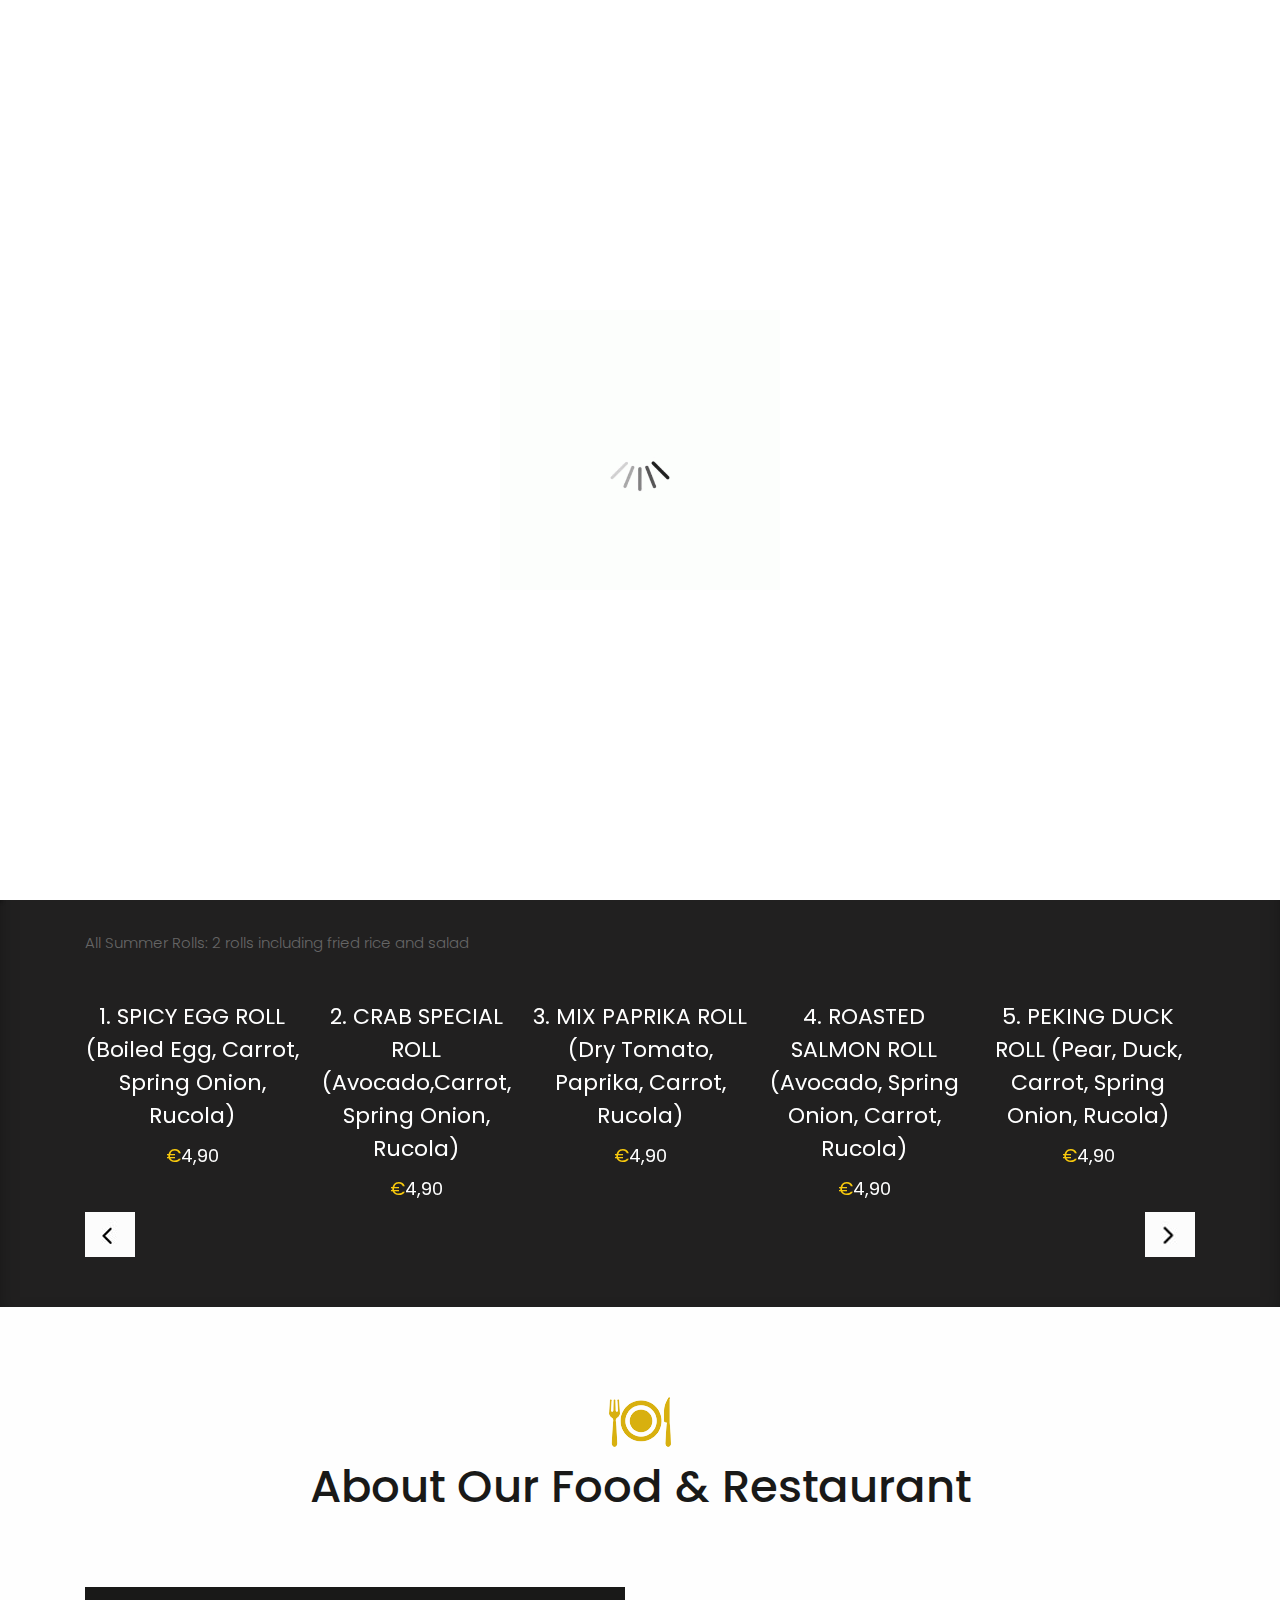
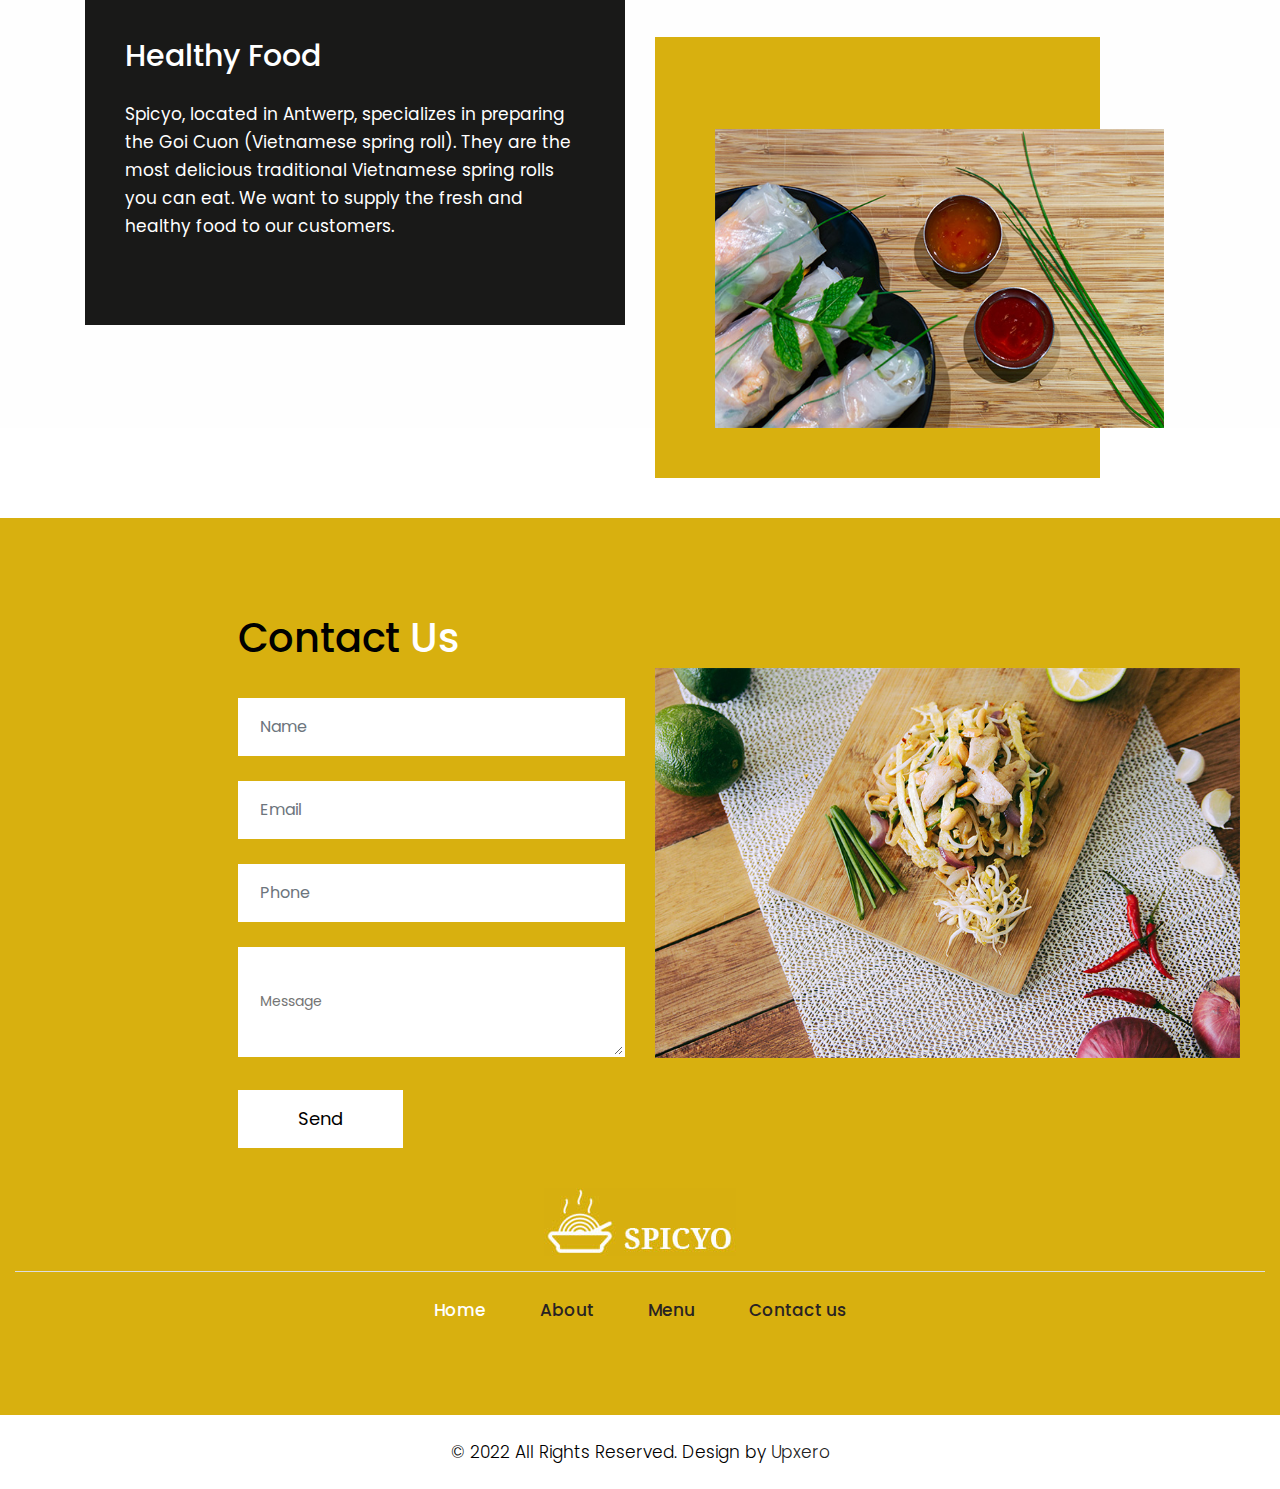
<file: index.html>
<!DOCTYPE html>
<html lang="en">

<head>
    <!-- basic -->
    <meta charset="utf-8">
    <meta http-equiv="X-UA-Compatible" content="IE=edge">
    <!-- mobile metas -->
    <meta name="viewport" content="width=device-width, initial-scale=1">
    <meta name="viewport" content="initial-scale=1, maximum-scale=1">
    <!-- site metas -->
    <title>Spicyo</title>
    <meta name="keywords" content="">
    <meta name="description" content="">
    <meta name="author" content="">
    <!-- bootstrap css -->
    <link rel="stylesheet" href="css/bootstrap.min.css">
    <!-- owl css -->
    <link rel="stylesheet" href="css/owl.carousel.min.css">
    <!-- style css -->
    <link rel="stylesheet" href="css/style.css">
    <!-- responsive-->
    <link rel="stylesheet" href="css/responsive.css">
    <!-- awesome fontfamily -->
    <link rel="stylesheet" href="https://cdnjs.cloudflare.com/ajax/libs/font-awesome/4.7.0/css/font-awesome.min.css">
    <!--[if lt IE 9]>
      <script src="https://oss.maxcdn.com/html5shiv/3.7.3/html5shiv.min.js"></script>
      <script src="https://oss.maxcdn.com/respond/1.4.2/respond.min.js"></script><![endif]-->
</head>
<!-- body -->

<body class="main-layout">
    <!-- loader  -->
    <div class="loader_bg">
        <div class="loader"><img src="images/loading.gif" alt="" /></div>
    </div>

    <div class="wrapper">
    <!-- end loader -->

     <div class="sidebar">
            <!-- Sidebar  -->
            <nav id="sidebar">

                <div id="dismiss">
                    <i class="fa fa-arrow-left"></i>
                </div>

                <ul class="list-unstyled components">

                    <li class="active">
                        <a href="index.html">Home</a>
                    </li>
                    <li>
                        <a href="about.html">About</a>
                    </li>
                    <li>
                        <a href="recipe.html">Menu</a>
                    </li>
                    <li>
                        <a href="contact.html">Contact Us</a>
                    </li>
                </ul>

            </nav>
        </div>

    <div id="content">
    <!-- header -->
    <header>
        <div class="container-fluid">
            <div class="row">
                <div class="col-md-3">
                    <div class="full">
                        <a class="logo" href="index.html"><img src="images/logo.png" alt="#" /></a>
                    </div>
                </div>
                <div class="col-md-9">
                    <div class="full">
                        <div class="right_header_info">
                            <ul>
                                <li class="dinone">Contact Us : <img style="margin-right: 15px;margin-left: 15px;" src="images/phone_icon.png" alt="#"><a href="tel:+9876543210">987-654-3210</a></li>
                                <li class="dinone"><img style="margin-right: 15px;" src="images/mail_icon.png" alt="#"><a href="mailto:demo@gmail.com">demo@gmail.com</a></li>
                                <li class="dinone"><img style="margin-right: 15px;height: 21px;position: relative;top: -2px;" src="images/location_icon.png" alt="#"><a href="https://goo.gl/maps/d1gn2pKAvTvmaCsF9">Van Arteveldestraat 33, Antwerpen</a></li>
                                <li><img style="margin-right: 15px;" src="images/search_icon.png" alt="#"></li>
                                <li>
                                    <button type="button" id="sidebarCollapse">
                                        <img src="images/menu_icon.png" alt="#">
                                    </button>
                                </li>
                            </ul>
                        </div>
                    </div>
                </div>
            </div>
        </div>
    </header>
    <!-- end header -->
    <!-- start slider section -->
    <div class="slider_section">
        <div class="container">
            <div class="row">
                <div class="col-md-12">
                    <div class="full">
                        <div id="main_slider" class="carousel vert slide" data-ride="carousel" data-interval="5000">
                            <div class="carousel-inner">
                                <div class="carousel-item active">
                                    <div class="row">
                                        <div class="col-md-5">
                                            <div class="slider_cont">
                                                <h3>Vietnamese<br>Summer Rolls</h3>
                                                <p>Vietnamese roll made of pork, prawn, vegetables, rice vermicelli, and other ingredients wrapped in rice paper.</p>
                                                <a class="main_bt_border" href="tel:+9876543210">Order Now</a>
                                            </div>
                                        </div>
                                        <div class="col-md-7">
                                            <div class="slider_image full text_align_center">
                                                <img class="img-responsive" src="images/summer_slide.png" alt="#" />
                                            </div>
                                        </div>
                                    </div>
                                </div>
                                <div class="carousel-item">
                                    <div class="row">
                                        <div class="col-md-5">
                                            <div class="slider_cont">
                                                <h3>Stir Fried<br>Wok Noodles</h3>
                                                <p>Fried noodle served in sauce with vegetables, chicken, beef or prawns.</p>
                                                <a class="main_bt_border" href="tel:+9876543210">Order Now</a>
                                            </div>
                                        </div>
                                        <div class="col-md-7 full text_align_center">
                                            <div class="slider_image">
                                                <img class="img-responsive" src="images/noodle_slide.png" alt="#" />
                                            </div>
                                        </div>
                                    </div>
                                </div>
                            </div>
                            <a class="carousel-control-prev" href="#main_slider" role="button" data-slide="prev">
                                <i class="fa fa-angle-up"></i>
                            </a>
                            <a class="carousel-control-next" href="#main_slider" role="button" data-slide="next">
                                <i class="fa fa-angle-down"></i>
                            </a>
                        </div>
                    </div>
                </div>
            </div>
        </div>
    </div>
    <!-- end slider section -->






 






    <!-- section -->
    <section class="resip_section">
        <div class="container">
            <div class="row">
         <div class="col-md-12">
       <div class="ourheading">
    <h2>Our Menu</h2><p>All Summer Rolls: 2 rolls including fried rice and salad</p><br>
  </div>
</div>    
<div class="container">
    <div class="row">
        <div class="col-md-12">
            <div class="owl-carousel owl-theme">

                <div class="item">
                    <div class="product_blog_img">
                        <!--<img src="images/rs1.png" alt="#" />-->
                    </div>
                    <div class="product_blog_cont">
                        <h3>1. SPICY EGG ROLL (Boiled Egg, Carrot, Spring Onion, Rucola)</h3>
                        <h4><span class="theme_color">€</span>4,90</h4>
                    </div>
                </div>
                <div class="item">
                    <div class="product_blog_img">
                        <!--<img src="images/rs1.png" alt="#" />-->
                    </div>
                    <div class="product_blog_cont">
                        <h3>2. CRAB SPECIAL ROLL (Avocado,Carrot, Spring Onion, Rucola)</h3>
                        <h4><span class="theme_color">€</span>4,90</h4>
                    </div>
                </div>
                <div class="item">
                    <div class="product_blog_img">
                        <!--<img src="images/rs1.png" alt="#" />-->
                    </div>
                    <div class="product_blog_cont">
                        <h3>3. MIX PAPRIKA ROLL (Dry Tomato, Paprika, Carrot, Rucola)</h3>
                        <h4><span class="theme_color">€</span>4,90</h4>
                    </div>
                </div>
                <div class="item">
                    <div class="product_blog_img">
                        <!--<img src="images/rs1.png" alt="#" />-->
                    </div>
                    <div class="product_blog_cont">
                        <h3>4. ROASTED SALMON ROLL (Avocado, Spring Onion, Carrot, Rucola)</h3>
                        <h4><span class="theme_color">€</span>4,90</h4>
                    </div>
                </div>
                <div class="item">
                    <div class="product_blog_img">
                        <!--<img src="images/rs1.png" alt="#" />-->
                    </div>
                    <div class="product_blog_cont">
                        <h3>5. PEKING DUCK ROLL (Pear, Duck, Carrot, Spring Onion, Rucola)</h3>
                        <h4><span class="theme_color">€</span>4,90</h4>
                    </div>
                </div>
                <div class="item">
                    <div class="product_blog_img">
                        <!--<img src="images/rs1.png" alt="#" />-->
                    </div>
                    <div class="product_blog_cont">
                        <h3>6. SUMMER SCAMPI ROLL (Avocado, Scampi, Carrot, Mint, Rucola)</h3>
                        <h4><span class="theme_color">€</span>4,90</h4>
                    </div>
                </div>
                <div class="item">
                    <div class="product_blog_img">
                        <!--<img src="images/rs1.png" alt="#" />-->
                    </div>
                    <div class="product_blog_cont">
                        <h3>7. CHICKEN TERIYAKI ROLL (Chicken, Romani leaf, Carrot, Rucola)</h3>
                        <h4><span class="theme_color">€</span>4,90</h4>
                    </div>
                </div>
                <div class="item">
                    <div class="product_blog_img">
                        <!--<img src="images/rs1.png" alt="#" />-->
                    </div>
                    <div class="product_blog_cont">
                        <h3>8. THAI BEEF ROLL (Kiwi,  Beef, Carrot, Spring Onion, Rucola)</h3>
                        <h4><span class="theme_color">€</span>4,90</h4>
                    </div>
                </div>
                <div class="item">
                    <div class="product_blog_img">
                        <!--<img src="images/rs1.png" alt="#" />-->
                    </div>
                    <div class="product_blog_cont">
                        <h3>9. VEGETABLE SPRING ROLL (..Pieces)</h3>
                        <h4><span class="theme_color">€</span>5,00</h4>
                    </div>
                </div>
                <div class="item">
                    <div class="product_blog_img">
                        <!--<img src="images/rs1.png" alt="#" />-->
                    </div>
                    <div class="product_blog_cont">
                        <h3>10. VIETNAMESE CRISPY ROLL (..Pieces)</h3>
                        <h4><span class="theme_color">€</span>7,00</h4>
                    </div>
                </div>
                <div class="item">
                    <div class="product_blog_img">
                        <!--<img src="images/rs1.png" alt="#" />-->
                    </div>
                    <div class="product_blog_cont">
                        <h3>11. SQUID TEMPURA (..Pieces)</h3>
                        <h4><span class="theme_color">€</span>6,00</h4>
                    </div>
                </div>
                <div class="item">
                    <div class="product_blog_img">
                        <!--<img src="images/rs1.png" alt="#" />-->
                    </div>
                    <div class="product_blog_cont">
                        <h3>12. EDAMAME JAPANESE BEANS</h3>
                        <h4><span class="theme_color">€</span>6,00</h4>
                    </div>
                </div>
                <div class="item">
                    <div class="product_blog_img">
                        <!--<img src="images/rs1.png" alt="#" />-->
                    </div>
                    <div class="product_blog_cont">
                        <h3>13. VIETNAMESE CHICKEN SALAD</h3>
                        <h4><span class="theme_color">€</span>12,00</h4>
                    </div>
                </div>
                <div class="item">
                    <div class="product_blog_img">
                        <!--<img src="images/rs1.png" alt="#" />-->
                    </div>
                    <div class="product_blog_cont">
                        <h3>14. VIETNAMESE BEEF SALAD</h3>
                        <h4><span class="theme_color">€</span>12,00</h4>
                    </div>
                </div>
                <div class="item">
                    <div class="product_blog_img">
                        <!--<img src="images/rs1.png" alt="#" />-->
                    </div>
                    <div class="product_blog_cont">
                        <h3>15. JAPANESE SEAWEED SALAD</h3>
                        <h4><span class="theme_color">€</span>5,50</h4>
                    </div>
                </div>
                <div class="item">
                    <div class="product_blog_img">
                        <!--<img src="images/rs1.png" alt="#" />-->
                    </div>
                    <div class="product_blog_cont">
                        <h3>16. PAD THAI WITH PRAWN</h3>
                        <h4><span class="theme_color">€</span>14,00</h4>
                    </div>
                </div>
                <div class="item">
                    <div class="product_blog_img">
                        <!--<img src="images/rs1.png" alt="#" />-->
                    </div>
                    <div class="product_blog_cont">
                        <h3>17. PAD THAI WITH CHICKEN</h3>
                        <h4><span class="theme_color">€</span>12,00</h4>
                    </div>
                </div>
                <div class="item">
                    <div class="product_blog_img">
                        <!--<img src="images/rs1.png" alt="#" />-->
                    </div>
                    <div class="product_blog_cont">
                        <h3>18. PAD THAI WITH BEEF</h3>
                        <h4><span class="theme_color">€</span>14,00</h4>
                    </div>
                </div>
                <div class="item">
                    <div class="product_blog_img">
                        <!--<img src="images/rs1.png" alt="#" />-->
                    </div>
                    <div class="product_blog_cont">
                        <h3>19. PAD THAI WITH VEGTABLES</h3>
                        <h4><span class="theme_color">€</span>11,00</h4>
                    </div>
                </div>
                <div class="item">
                    <div class="product_blog_img">
                        <!--<img src="images/rs1.png" alt="#" />-->
                    </div>
                    <div class="product_blog_cont">
                        <h3>20. BEEF CHOW MEIN</h3>
                        <h4><span class="theme_color">€</span>12,00</h4>
                    </div>
                </div>
                <div class="item">
                    <div class="product_blog_img">
                        <!--<img src="images/rs1.png" alt="#" />-->
                    </div>
                    <div class="product_blog_cont">
                        <h3>21. CHICKEN CHOW MEIN</h3>
                        <h4><span class="theme_color">€</span>11,00</h4>
                    </div>
                </div>
                <div class="item">
                    <div class="product_blog_img">
                        <!--<img src="images/rs1.png" alt="#" />-->
                    </div>
                    <div class="product_blog_cont">
                        <h3>22. VEGETABLES CHOW MEIN</h3>
                        <h4><span class="theme_color">€</span>12,00</h4>
                    </div>
                </div>
                <div class="item">
                    <div class="product_blog_img">
                        <!--<img src="images/rs1.png" alt="#" />-->
                    </div>
                    <div class="product_blog_cont">
                        <h3>23. PRAWN FRIED RICE</h3>
                        <h4><span class="theme_color">€</span>14,00</h4>
                    </div>
                </div>
                <div class="item">
                    <div class="product_blog_img">
                        <!--<img src="images/rs1.png" alt="#" />-->
                    </div>
                    <div class="product_blog_cont">
                        <h3>24. CHICKEN FRIED RICE</h3>
                        <h4><span class="theme_color">€</span>12,00</h4>
                    </div>
                </div>
                <div class="item">
                    <div class="product_blog_img">
                        <!--<img src="images/rs1.png" alt="#" />-->
                    </div>
                    <div class="product_blog_cont">
                        <h3>25. VEGETABLES FRIED RICE</h3>
                        <h4><span class="theme_color">€</span>10,00</h4>
                    </div>
                </div>

            </div>
        </div>
    </div>
</div>
</div>
</div>
</section>
<div class="bg_bg">
<!-- about -->
<div class="about">
    <div class="container">
      <div class="row">
         <div class="col-md-12">
             <div class="title">
                <i><img src="images/title.png" alt="#"/></i>
                <h2>About Our Food & Restaurant</h2>
             </div>
          </div>
       </div>
       <div class="row">
         <div class="col-xl-6 col-lg-6 col-md-12 col-sm-12">
             <div class="about_box">
                 <h3>Healthy Food</h3>
                 <p>Spicyo, located in Antwerp, specializes in preparing the Goi Cuon (Vietnamese spring roll). They are the most delicious traditional Vietnamese spring rolls you can eat.
                     We want to supply the fresh and healthy food to our customers. </p>
             </div>
         </div>
          <div class="col-xl-5 col-lg-5 col-md-10 col-sm-12 about_img_boxpdnt">
             <div class="about_img">
                 <figure><img src="images/about.jpg" alt="#/"></figure>
             </div>
         </div>      
       </div> 
    </div>
</div>
<!-- end about -->

<!-- blog
<div class="blog">
  <div class="container">
    <div class="row">
      <div class="col-md-12">
        <div class="title">
          <i><img src="images/title.png" alt="#"/></i>
          <h2>Our Blog</h2>
          <span>when looking at its layout. The point of using Lorem</span>
        </div>
      </div>
    </div>
    <div class="row">
      <div class="col-xl-4 col-lg-4 col-md-4 col-sm-12 mar_bottom">
        <div class="blog_box">
          <div class="blog_img_box">
            <figure><img src="images/blog_img1.png" alt="#"/>
             <span>02 FEB 2019</span>
            </figure>
          </div>
          <h3>Spicy Barger</h3>
          <p>The standard chunk of Lorem Ipsum used since the 1500s is reproduced below for those interested. Sections 1.10.32 and 1.10.33 from "de Finibus Bonorum et Malorum" by Cicero are also reproduced in their exact original form, accompanied by English versions from the </p>
        </div>
      </div>
       <div class="col-xl-4 col-lg-4 col-md-4 col-sm-12 mar_bottom">
        <div class="blog_box">
          <div class="blog_img_box">
            <figure><img src="images/blog_img2.png" alt="#"/>
             <span>02 FEB 2019</span>
            </figure>
          </div>
          <h3>Egg & Tosh</h3>
          <p>The standard chunk of Lorem Ipsum used since the 1500s is reproduced below for those interested. Sections 1.10.32 and 1.10.33 from "de Finibus Bonorum et Malorum" by Cicero are also reproduced in their exact original form, accompanied by English versions from the </p>
        </div>
      </div>
       <div class="col-xl-4 col-lg-4 col-md-4 col-sm-12">
        <div class="blog_box">
          <div class="blog_img_box">
            <figure><img src="images/blog_img3.png" alt="#"/>
             <span>02 FEB 2019</span>
            </figure>
          </div>
          <h3>Pizza</h3>
          <p>The standard chunk of Lorem Ipsum used since the 1500s is reproduced below for those interested. Sections 1.10.32 and 1.10.33 from "de Finibus Bonorum et Malorum" by Cicero are also reproduced in their exact original form, accompanied by English versions from the </p>
        </div>
      </div>
    </div>
  </div>
</div>
end blog -->

<!-- Our Client
<div class="Client">
  <div class="container">
    <div class="row">
      <div class="col-md-12">
        <div class="title">
          <i><img src="images/title.png" alt="#"/></i>
          <h2>Our Client</h2>
        </div>
      </div>
    </div>
    <div class="row">
      <div class="col-md-6 offset-md-3">
         <div class="Client_box">
           <img src="images/client.jpg" alt="#"/>
           <h3>Roock Due</h3>
           <p>There are many variations of passages of Lorem Ipsum available, but the majority have suffered alteration in some form, by injected humour, or randomised words which don’t look even slightly believable. If you are going to use a passage of Lorem Ipsum, you need to be sure there isn’t anything embarrassing hidden in the middle of text.</p>
           <i><img src="images/client_icon.png" alt="#"/></i>
         </div>
      </div>
    </div>
  </div>
</div>  
end Our Client -->
</div>
    <!-- footer -->
    <fooetr>
        <div class="footer">
            <div class="container-fluid">
                <div class="row">
                  <div class=" col-md-12">
                    <h2>Contact<strong class="white"> Us</strong></h2>
                  </div>
                    <div class="col-xl-6 col-lg-6 col-md-6 col-sm-12">
                      
                        <form class="main_form">
                            <div class="row">
                             
                                <div class="col-xl-12 col-lg-12 col-md-12 col-sm-12">
                                    <input class="form-control" placeholder="Name" type="text" name="Name">
                                </div>
                                <div class="col-xl-12 col-lg-12 col-md-12 col-sm-12">
                                    <input class="form-control" placeholder="Email" type="text" name="Email">
                                </div>
                                <div class="col-xl-12 col-lg-12 col-md-12 col-sm-12">
                                    <input class="form-control" placeholder="Phone" type="text" name="Phone">
                                </div>
                                <div class="col-xl-12 col-lg-12 col-md-12 col-sm-12">
                                    <textarea class="textarea" placeholder="Message" type="text" name="Message"></textarea>
                                </div>
                                <div class="col-xl-12 col-lg-12 col-md-12 col-sm-12">
                                    <button class="send">Send</button>
                                </div>
                            </div>
                        </form>
                    </div>
                    <div class="col-xl-6 col-lg-6 col-md-6 col-sm-12">
                        <div class="img-box">
                            <figure><img src="images/img_noodle.jpg" alt="img" /></figure>
                        </div>
                    </div>
                </div>
                <div class="row">
                    <div class="col-md-12">
                        <div class="footer_logo">
                          <a href="index.html"><img src="images/logo1.jpg" alt="logo" /></a>
                        </div>
                    </div>
                    <div class="col-md-12">
                        <ul class="lik">
                            <li class="active"> <a href="index.html">Home</a></li>
                            <li> <a href="about.html">About</a></li>
                            <li> <a href="recipe.html">Menu</a></li>
                            <li> <a href="contact.html">Contact us</a></li>
                        </ul>
                    </div>
                </div>
            </div>
            <div class="copyright">
                <div class="container">
                    <p>© 2022 All Rights Reserved. Design by<a href="https://upxero.com/"> Upxero</a></p>
                </div>
            </div>
        </div>
    </fooetr>
    <!-- end footer -->

    </div>
    </div>
    <div class="overlay"></div>
    <!-- Javascript files-->
    <script src="js/jquery.min.js"></script>
    <script src="js/popper.min.js"></script>
    <script src="js/bootstrap.bundle.min.js"></script>
    <script src="js/owl.carousel.min.js"></script>
    <script src="js/custom.js"></script>
     <script src="js/jquery.mCustomScrollbar.concat.min.js"></script>
    
     <script src="js/jquery-3.0.0.min.js"></script>
   <script type="text/javascript">
        $(document).ready(function() {
            $("#sidebar").mCustomScrollbar({
                theme: "minimal"
            });

            $('#dismiss, .overlay').on('click', function() {
                $('#sidebar').removeClass('active');
                $('.overlay').removeClass('active');
            });

            $('#sidebarCollapse').on('click', function() {
                $('#sidebar').addClass('active');
                $('.overlay').addClass('active');
                $('.collapse.in').toggleClass('in');
                $('a[aria-expanded=true]').attr('aria-expanded', 'false');
            });
        });
    </script>

    <style>
    #owl-demo .item{
        margin: 3px;
    }
    #owl-demo .item img{
        display: block;
        width: 100%;
        height: auto;
    }
    </style>

     
      <script>
         $(document).ready(function() {
           var owl = $('.owl-carousel');
           owl.owlCarousel({
             margin: 10,
             nav: true,
             loop: true,
             responsive: {
               0: {
                 items: 1
               },
               600: {
                 items: 2
               },
               1000: {
                 items: 5
               }
             }
           })
         })
      </script>

</body>

</html>
</file>
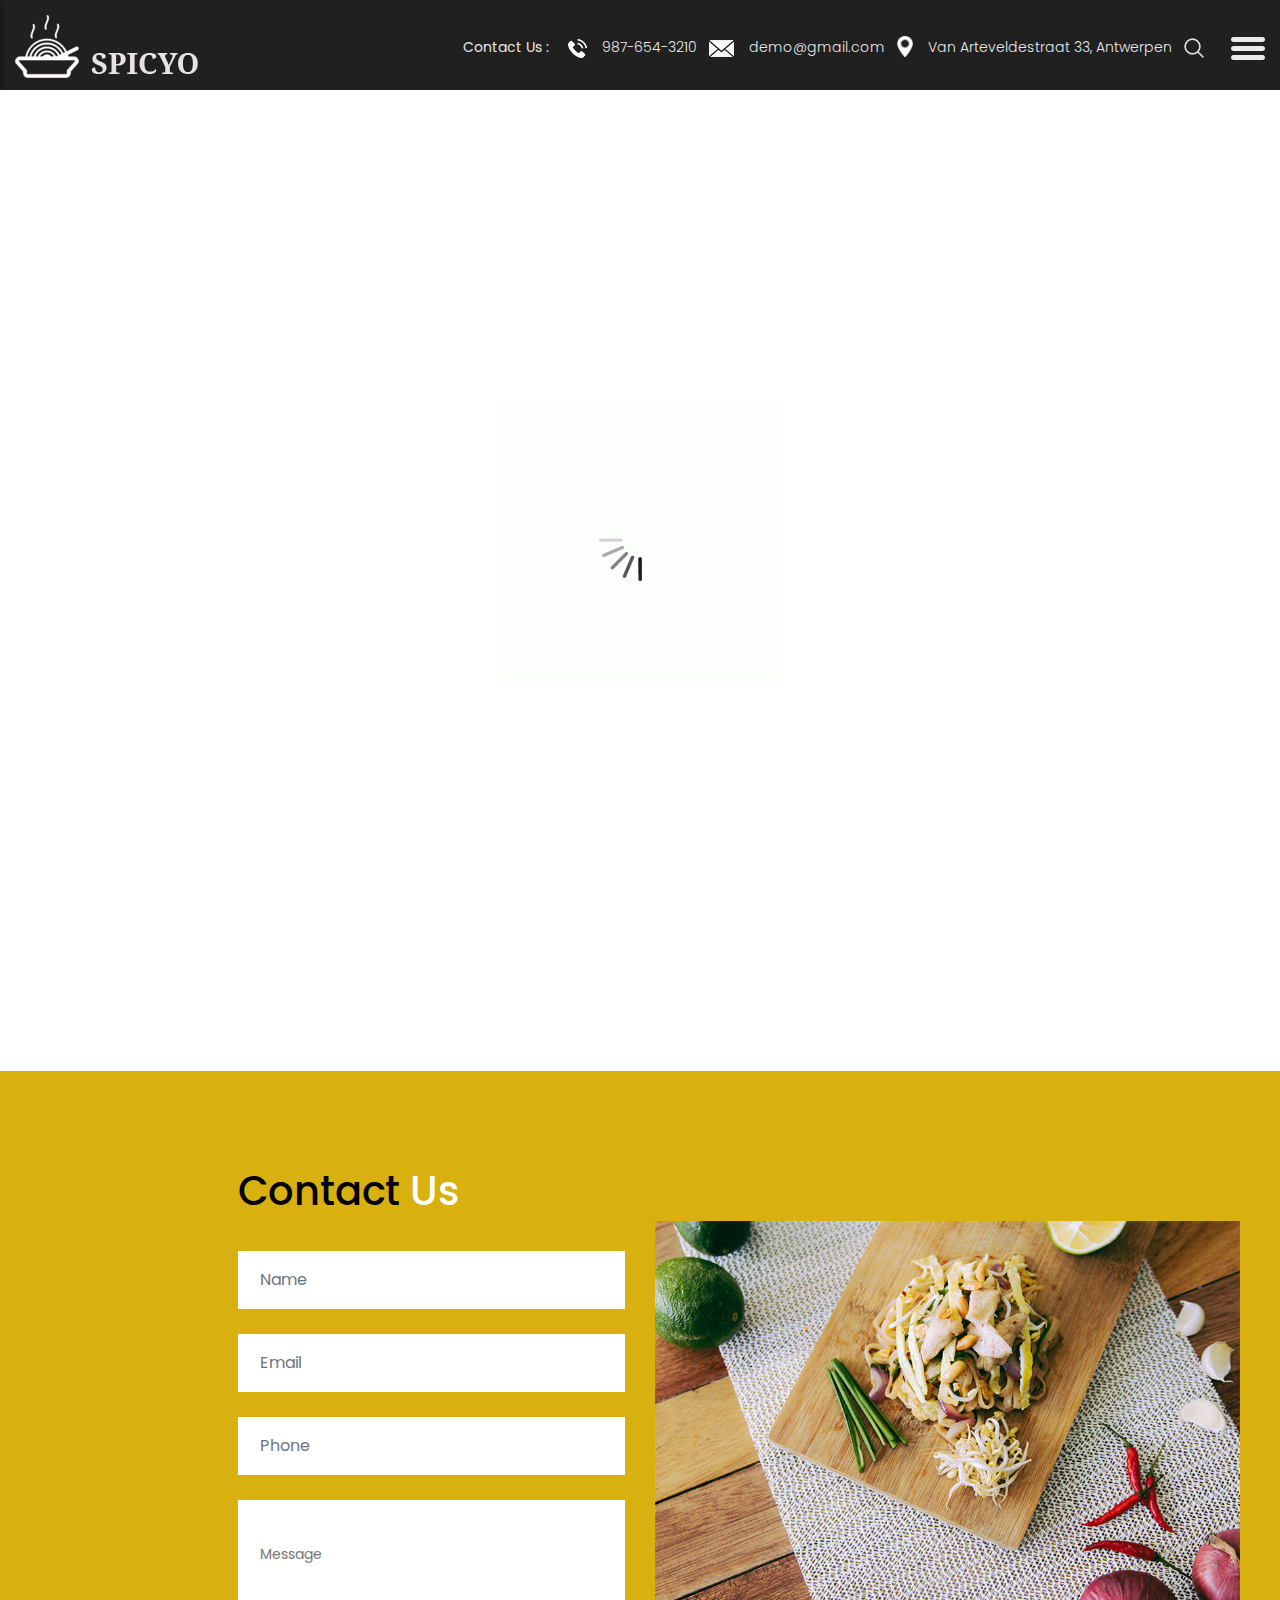
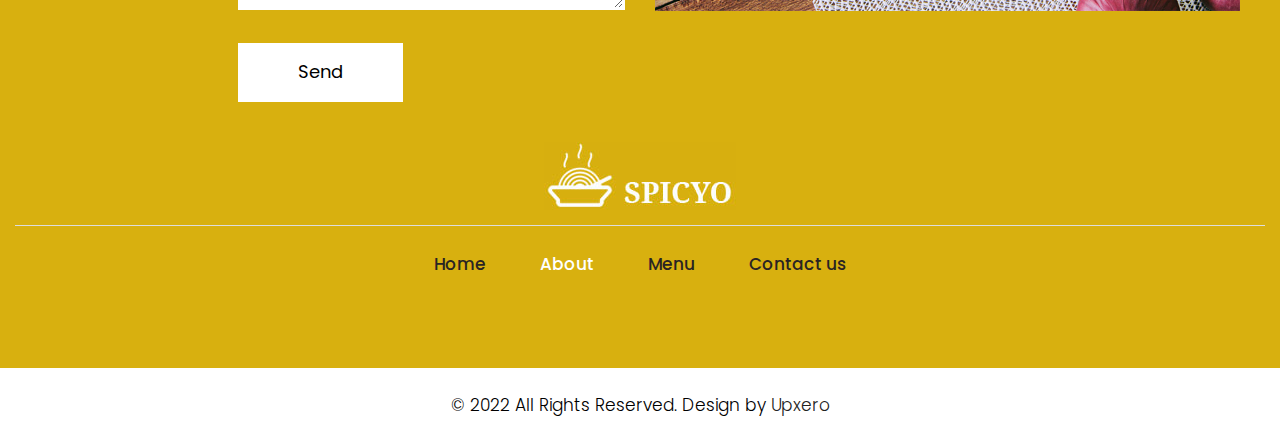
<file: about.html>
<!DOCTYPE html>
<html lang="en">

<head>
    <!-- basic -->
    <meta charset="utf-8">
    <meta http-equiv="X-UA-Compatible" content="IE=edge">
    <!-- mobile metas -->
    <meta name="viewport" content="width=device-width, initial-scale=1">
    <meta name="viewport" content="initial-scale=1, maximum-scale=1">
    <!-- site metas -->
    <title>Spicyo</title>
    <meta name="keywords" content="">
    <meta name="description" content="">
    <meta name="author" content="">
    <!-- bootstrap css -->
    <link rel="stylesheet" href="css/bootstrap.min.css">
    <!-- owl css -->
    <link rel="stylesheet" href="css/owl.carousel.min.css">
    <!-- style css -->
    <link rel="stylesheet" href="css/style.css">
    <!-- responsive-->
    <link rel="stylesheet" href="css/responsive.css">
    <!-- awesome fontfamily -->
    <link rel="stylesheet" href="https://cdnjs.cloudflare.com/ajax/libs/font-awesome/4.7.0/css/font-awesome.min.css">
    <!--[if lt IE 9]>
      <script src="https://oss.maxcdn.com/html5shiv/3.7.3/html5shiv.min.js"></script>
      <script src="https://oss.maxcdn.com/respond/1.4.2/respond.min.js"></script><![endif]-->
</head>
<!-- body -->

<body class="main-layout about_page">
    <!-- loader  -->
    <div class="loader_bg">
        <div class="loader"><img src="images/loading.gif" alt="" /></div>
    </div>

    <div class="wrapper">
    <!-- end loader -->

     <div class="sidebar">
            <!-- Sidebar  -->
            <nav id="sidebar">

                <div id="dismiss">
                    <i class="fa fa-arrow-left"></i>
                </div>

                <ul class="list-unstyled components">

                    <li >
                        <a href="index.html">Home</a>
                    </li>
                    <li class="active">
                        <a href="about.html">About</a>
                    </li>
                    <li>
                        <a href="recipe.html">Menu</a>
                    </li>
                    <li>
                        <a href="contact.html">Contact Us</a>
                    </li>
                </ul>

            </nav>
        </div>

    <div id="content">
    <!-- header -->
    <header>
        <div class="container-fluid">
            <div class="row">
                <div class="col-md-3">
                    <div class="full">
                        <a class="logo" href="index.html"><img src="images/logo.png" alt="#" /></a>
                    </div>
                </div>
                <div class="col-md-9">
                    <div class="full">
                        <div class="right_header_info">
                            <ul>
                                <li class="dinone">Contact Us : <img style="margin-right: 15px;margin-left: 15px;" src="images/phone_icon.png" alt="#"><a href="#">987-654-3210</a></li>
                                <li class="dinone"><img style="margin-right: 15px;" src="images/mail_icon.png" alt="#"><a href="#">demo@gmail.com</a></li>
                                <li class="dinone"><img style="margin-right: 15px;height: 21px;position: relative;top: -2px;" src="images/location_icon.png" alt="#"><a href="#">Van Arteveldestraat 33, Antwerpen</a></li>
                                <li><img style="margin-right: 15px;" src="images/search_icon.png" alt="#"></li>
                                <li>
                                    <button type="button" id="sidebarCollapse">
                                        <img src="images/menu_icon.png" alt="#">
                                    </button>
                                </li>
                            </ul>
                        </div>
                    </div>
                </div>
            </div>
        </div>
    </header>
    <!-- end header -->
    
    <div class="yellow_bg">
   <div class="container">
            <div class="row">
               <div class="col-md-12">
                  <div class="title">
                     <h2>About</h2>
                    
                  </div>
               </div>
            </div>
          </div>
</div>
<!-- about -->
<div class="about">
    <div class="container">
      <div class="row">
         <div class="col-md-12">
             <div class="title">
                <i><img src="images/title.png" alt="#"/></i>

             </div>
          </div>
       </div>
       <div class="row">
         <div class="col-xl-6 col-lg-6 col-md-12 col-sm-12">
             <div class="about_box">
                 <h3>Healthy Food</h3>
                 <p>Spicyo, located in Antwerp, specializes in preparing the Goi Cuon (Vietnamese spring roll). They are the most delicious traditional Vietnamese spring rolls you can eat.
                     We want to supply the fresh and healthy food to our customers. </p>
             </div>
         </div>
          <div class="col-xl-5 col-lg-5 col-md-10 col-sm-12 about_img_boxpdnt">
             <div class="about_img">
                 <figure><img src="images/about.jpg" alt="#/"></figure>
             </div>
         </div>      
       </div> 
    </div>
</div>
<!-- end about -->


    <!-- footer -->
    <fooetr>
        <div class="footer">
            <div class="container-fluid">
                <div class="row">
                  <div class=" col-md-12">
                    <h2>Contact<strong class="white"> Us</strong></h2>
                  </div>
                    <div class="col-xl-6 col-lg-6 col-md-6 col-sm-12">
                      
                        <form class="main_form">
                            <div class="row">
                             
                                <div class="col-xl-12 col-lg-12 col-md-12 col-sm-12">
                                    <input class="form-control" placeholder="Name" type="text" name="Name">
                                </div>
                                <div class="col-xl-12 col-lg-12 col-md-12 col-sm-12">
                                    <input class="form-control" placeholder="Email" type="text" name="Email">
                                </div>
                                <div class="col-xl-12 col-lg-12 col-md-12 col-sm-12">
                                    <input class="form-control" placeholder="Phone" type="text" name="Phone">
                                </div>
                                <div class="col-xl-12 col-lg-12 col-md-12 col-sm-12">
                                    <textarea class="textarea" placeholder="Message" type="text" name="Message"></textarea>
                                </div>
                                <div class="col-xl-12 col-lg-12 col-md-12 col-sm-12">
                                    <button class="send">Send</button>
                                </div>
                            </div>
                        </form>
                    </div>
                    <div class="col-xl-6 col-lg-6 col-md-6 col-sm-12">
                        <div class="img-box">
                            <figure><img src="images/img_noodle.jpg" alt="img" /></figure>
                        </div>
                    </div>
                </div>
                <div class="row">
                    <div class="col-md-12">
                        <div class="footer_logo">
                          <a href="index.html"><img src="images/logo1.jpg" alt="logo" /></a>
                        </div>
                    </div>
                    <div class="col-md-12">
                        <ul class="lik">
                            <li > <a href="index.html">Home</a></li>
                            <li class="active"> <a href="about.html">About</a></li>
                            <li> <a href="recipe.html">Menu</a></li>
                            <li> <a href="contact.html">Contact us</a></li>
                        </ul>
                    </div>
                </div>
            </div>
            <div class="copyright">
                <div class="container">
                    <p>© 2022 All Rights Reserved. Design by<a href="https://upxero.com/"> Upxero</a></p>
                </div>
            </div>
        </div>
    </fooetr>
    <!-- end footer -->

    </div>
    </div>
    <div class="overlay"></div>
    <!-- Javascript files-->
    <script src="js/jquery.min.js"></script>
    <script src="js/popper.min.js"></script>
    <script src="js/bootstrap.bundle.min.js"></script>
    <script src="js/owl.carousel.min.js"></script>
    <script src="js/custom.js"></script>
     <script src="js/jquery.mCustomScrollbar.concat.min.js"></script>
    
     <script src="js/jquery-3.0.0.min.js"></script>
   <script type="text/javascript">
        $(document).ready(function() {
            $("#sidebar").mCustomScrollbar({
                theme: "minimal"
            });

            $('#dismiss, .overlay').on('click', function() {
                $('#sidebar').removeClass('active');
                $('.overlay').removeClass('active');
            });

            $('#sidebarCollapse').on('click', function() {
                $('#sidebar').addClass('active');
                $('.overlay').addClass('active');
                $('.collapse.in').toggleClass('in');
                $('a[aria-expanded=true]').attr('aria-expanded', 'false');
            });
        });
    </script>

</body>

</html>
</file>
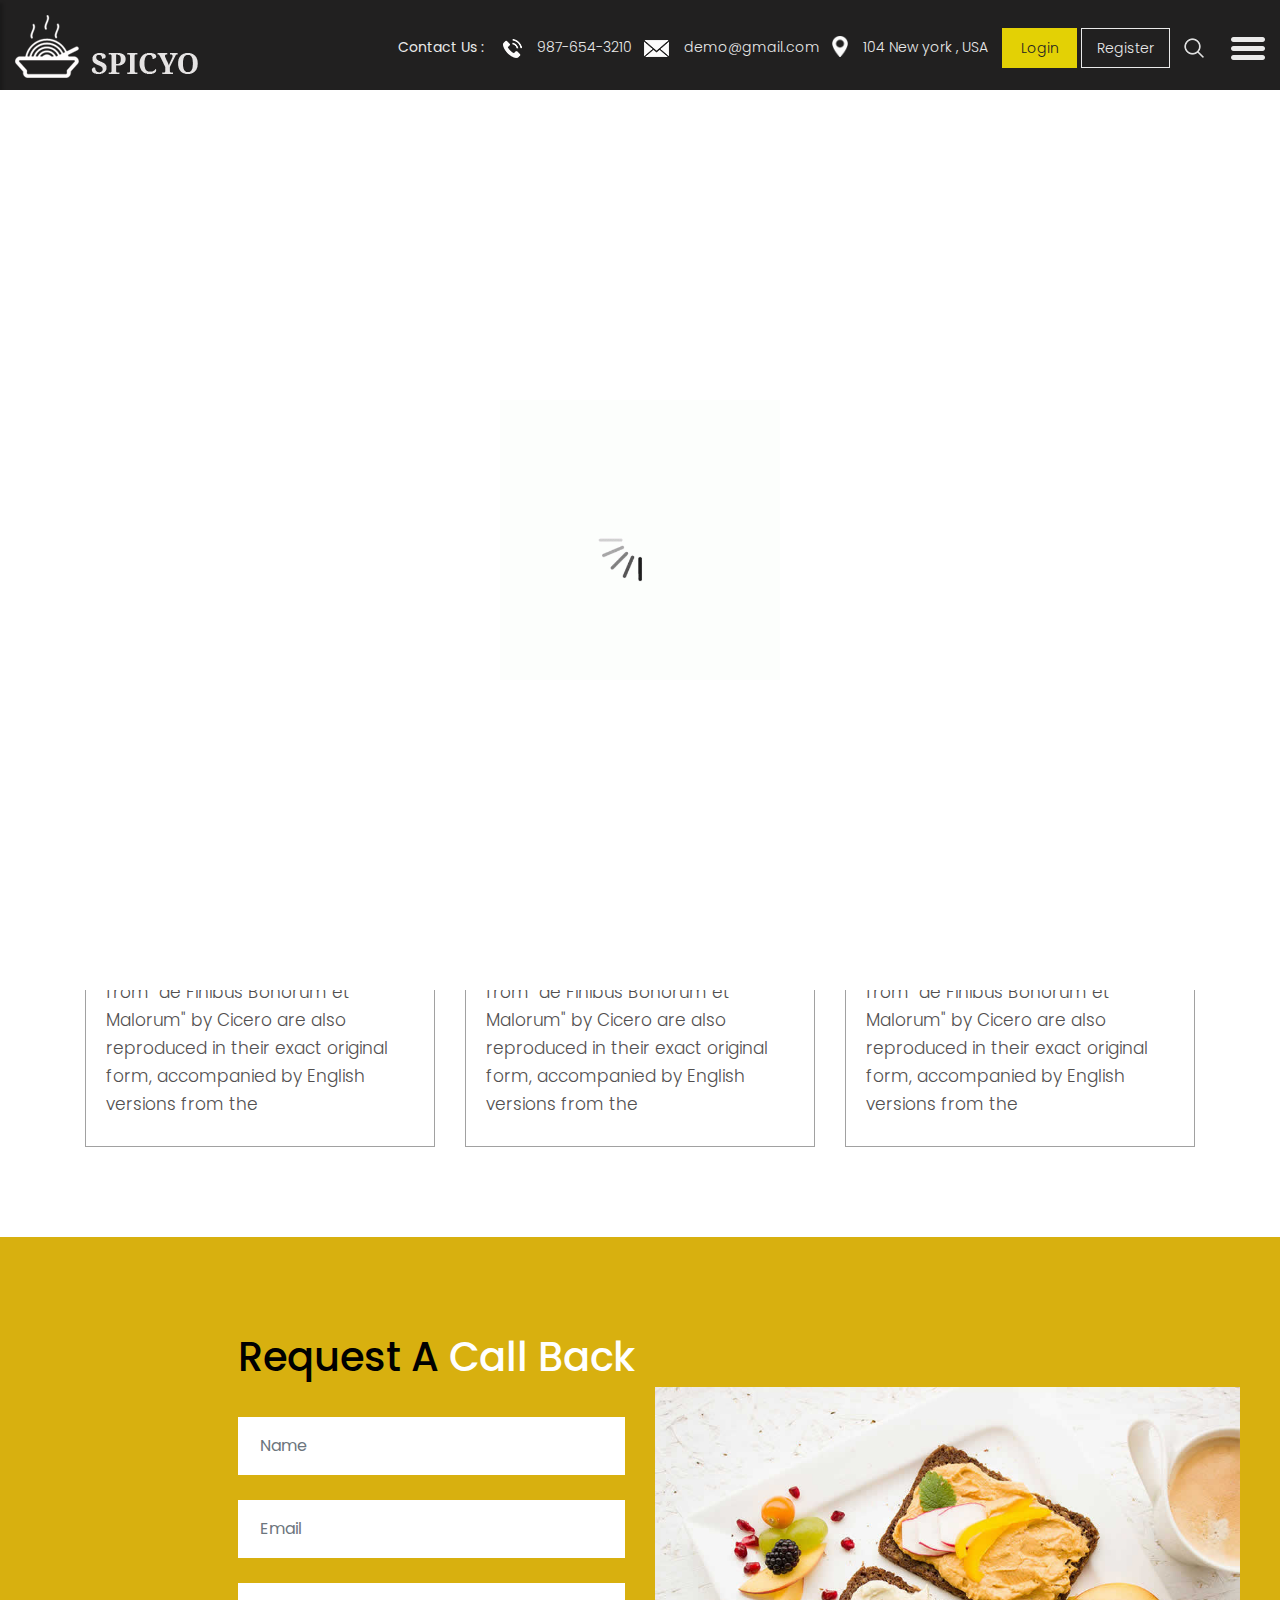
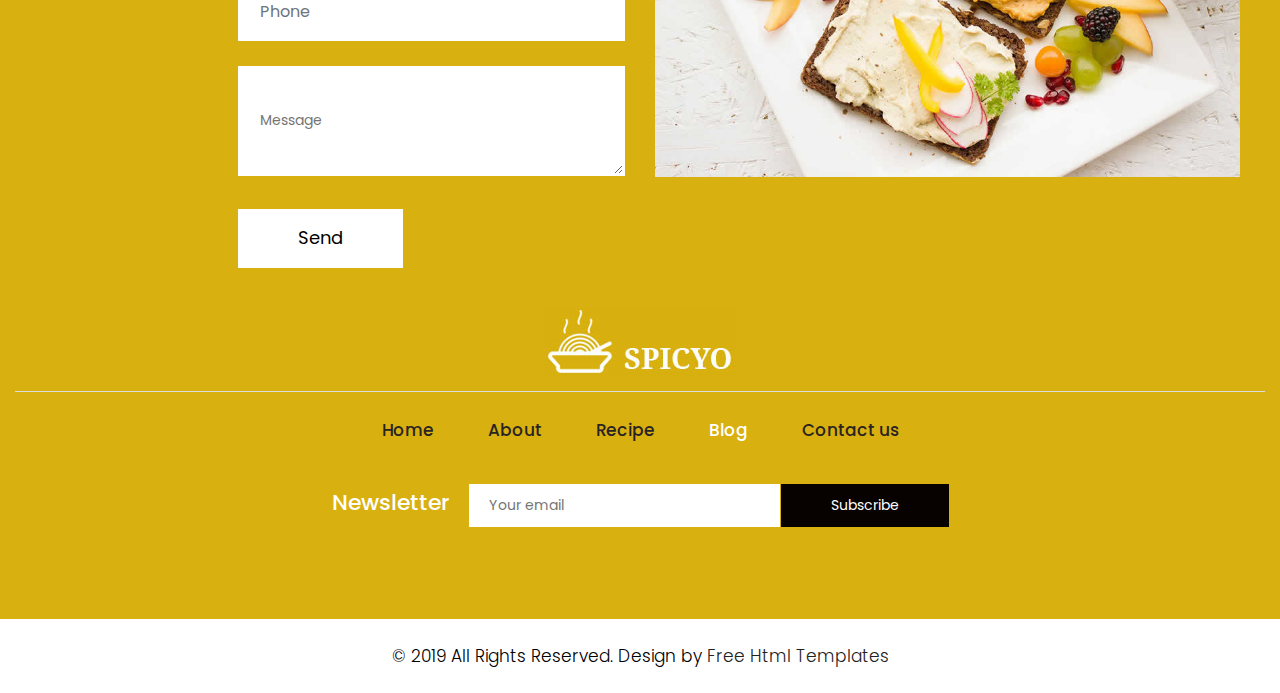
<file: blog.html>
<!DOCTYPE html>
<html lang="en">

<head>
    <!-- basic -->
    <meta charset="utf-8">
    <meta http-equiv="X-UA-Compatible" content="IE=edge">
    <!-- mobile metas -->
    <meta name="viewport" content="width=device-width, initial-scale=1">
    <meta name="viewport" content="initial-scale=1, maximum-scale=1">
    <!-- site metas -->
    <title>Spicyo</title>
    <meta name="keywords" content="">
    <meta name="description" content="">
    <meta name="author" content="">
    <!-- bootstrap css -->
    <link rel="stylesheet" href="css/bootstrap.min.css">
    <!-- owl css -->
    <link rel="stylesheet" href="css/owl.carousel.min.css">
    <!-- style css -->
    <link rel="stylesheet" href="css/style.css">
    <!-- responsive-->
    <link rel="stylesheet" href="css/responsive.css">
    <!-- awesome fontfamily -->
    <link rel="stylesheet" href="https://cdnjs.cloudflare.com/ajax/libs/font-awesome/4.7.0/css/font-awesome.min.css">
    <!--[if lt IE 9]>
      <script src="https://oss.maxcdn.com/html5shiv/3.7.3/html5shiv.min.js"></script>
      <script src="https://oss.maxcdn.com/respond/1.4.2/respond.min.js"></script><![endif]-->
</head>
<!-- body -->

<body class="main-layout blog_page">
    <!-- loader  -->
    <div class="loader_bg">
        <div class="loader"><img src="images/loading.gif" alt="" /></div>
    </div>

    <div class="wrapper">
    <!-- end loader -->

     <div class="sidebar">
            <!-- Sidebar  -->
            <nav id="sidebar">

                <div id="dismiss">
                    <i class="fa fa-arrow-left"></i>
                </div>

                <ul class="list-unstyled components">

                    <li >
                        <a href="index.html">Home</a>
                    </li>
                    <li>
                        <a href="about.html">About</a>
                    </li>
                    <li>
                        <a href="recipe.html">Recipe</a>
                    </li>
                    <li class="active">
                        <a href="blog.html">Blog</a>
                    </li>
                    <li>
                        <a href="contact.html">Contact Us</a>
                    </li>
                </ul>

            </nav>
        </div>

    <div id="content">
    <!-- header -->
    <header>
        <div class="container-fluid">
            <div class="row">
                <div class="col-md-3">
                    <div class="full">
                        <a class="logo" href="index.html"><img src="images/logo.png" alt="#" /></a>
                    </div>
                </div>
                <div class="col-md-9">
                    <div class="full">
                        <div class="right_header_info">
                            <ul>
                                <li class="dinone">Contact Us : <img style="margin-right: 15px;margin-left: 15px;" src="images/phone_icon.png" alt="#"><a href="#">987-654-3210</a></li>
                                <li class="dinone"><img style="margin-right: 15px;" src="images/mail_icon.png" alt="#"><a href="#">demo@gmail.com</a></li>
                                <li class="dinone"><img style="margin-right: 15px;height: 21px;position: relative;top: -2px;" src="images/location_icon.png" alt="#"><a href="#">104 New york , USA</a></li>
                                <li class="button_user"><a class="button active" href="#">Login</a><a class="button" href="#">Register</a></li>
                                <li><img style="margin-right: 15px;" src="images/search_icon.png" alt="#"></li>
                                <li>
                                    <button type="button" id="sidebarCollapse">
                                        <img src="images/menu_icon.png" alt="#">
                                    </button>
                                </li>
                            </ul>
                        </div>
                    </div>
                </div>
            </div>
        </div>
    </header>
    <!-- end header -->
<div class="yellow_bg">
   <div class="container">
            <div class="row">
               <div class="col-md-12">
                  <div class="title">
                     <h2>Our Blog</h2>
                    
                  </div>
               </div>
            </div>
          </div>
</div>

<!-- blog -->
<div class="blog">
  <div class="container">
    <div class="row">
      <div class="col-md-12">
        <div class="title">
          <i><img src="images/title.png" alt="#"/></i>
          
          <span>when looking at its layout. The point of using Lorem</span>
        </div>
      </div>
    </div>
    <div class="row">
      <div class="col-xl-4 col-lg-4 col-md-4 col-sm-12 mar_bottom">
        <div class="blog_box">
          <div class="blog_img_box">
            <figure><img src="images/blog_img1.png" alt="#"/>
             <span>02 FEB 2019</span>
            </figure>
          </div>
          <h3>Spicy Barger</h3>
          <p>The standard chunk of Lorem Ipsum used since the 1500s is reproduced below for those interested. Sections 1.10.32 and 1.10.33 from "de Finibus Bonorum et Malorum" by Cicero are also reproduced in their exact original form, accompanied by English versions from the </p>
        </div>
      </div>
       <div class="col-xl-4 col-lg-4 col-md-4 col-sm-12 mar_bottom">
        <div class="blog_box">
          <div class="blog_img_box">
            <figure><img src="images/blog_img2.png" alt="#"/>
             <span>02 FEB 2019</span>
            </figure>
          </div>
          <h3>Egg & Tosh</h3>
          <p>The standard chunk of Lorem Ipsum used since the 1500s is reproduced below for those interested. Sections 1.10.32 and 1.10.33 from "de Finibus Bonorum et Malorum" by Cicero are also reproduced in their exact original form, accompanied by English versions from the </p>
        </div>
      </div>
       <div class="col-xl-4 col-lg-4 col-md-4 col-sm-12">
        <div class="blog_box">
          <div class="blog_img_box">
            <figure><img src="images/blog_img3.png" alt="#"/>
             <span>02 FEB 2019</span>
            </figure>
          </div>
          <h3>Pizza</h3>
          <p>The standard chunk of Lorem Ipsum used since the 1500s is reproduced below for those interested. Sections 1.10.32 and 1.10.33 from "de Finibus Bonorum et Malorum" by Cicero are also reproduced in their exact original form, accompanied by English versions from the </p>
        </div>
      </div>
    </div>
  </div>
</div>
<!-- end blog -->


    <!-- footer -->
    <fooetr>
        <div class="footer">
            <div class="container-fluid">
                <div class="row">
                  <div class=" col-md-12">
                    <h2>Request  A<strong class="white"> Call  Back</strong></h2>
                  </div>
                    <div class="col-xl-6 col-lg-6 col-md-6 col-sm-12">
                      
                        <form class="main_form">
                            <div class="row">
                             
                                <div class="col-xl-12 col-lg-12 col-md-12 col-sm-12">
                                    <input class="form-control" placeholder="Name" type="text" name="Name">
                                </div>
                                <div class="col-xl-12 col-lg-12 col-md-12 col-sm-12">
                                    <input class="form-control" placeholder="Email" type="text" name="Email">
                                </div>
                                <div class="col-xl-12 col-lg-12 col-md-12 col-sm-12">
                                    <input class="form-control" placeholder="Phone" type="text" name="Phone">
                                </div>
                                <div class="col-xl-12 col-lg-12 col-md-12 col-sm-12">
                                    <textarea class="textarea" placeholder="Message" type="text" name="Message"></textarea>
                                </div>
                                <div class="col-xl-12 col-lg-12 col-md-12 col-sm-12">
                                    <button class="send">Send</button>
                                </div>
                            </div>
                        </form>
                    </div>
                    <div class="col-xl-6 col-lg-6 col-md-6 col-sm-12">
                        <div class="img-box">
                            <figure><img src="images/img.jpg" alt="img" /></figure>
                        </div>
                    </div>
                </div>
                <div class="row">
                    <div class="col-md-12">
                        <div class="footer_logo">
                          <a href="index.html"><img src="images/logo1.jpg" alt="logo" /></a>
                        </div>
                    </div>
                    <div class="col-md-12">
                        <ul class="lik">
                            <li > <a href="index.html">Home</a></li>
                            <li> <a href="about.html">About</a></li>
                            <li> <a href="recipe.html">Recipe</a></li>
                            <li class="active"> <a href="blog.html">Blog</a></li>
                            <li> <a href="contact.html">Contact us</a></li>
                        </ul>
                    </div>
                    <div class="col-md-12">
                        <div class="new">
                            <h3>Newsletter</h3>
                            <form class="newtetter">
                                <input class="tetter" placeholder="Your email" type="text" name="Your email">
                                <button class="submit">Subscribe</button>
                            </form>
                        </div>
                    </div>
                </div>
            </div>
            <div class="copyright">
                <div class="container">
                    <p>© 2019 All Rights Reserved. Design by<a href="https://html.design/"> Free Html Templates</a></p>
                </div>
            </div>
        </div>
    </fooetr>
    <!-- end footer -->

    </div>
    </div>
    <div class="overlay"></div>
    <!-- Javascript files-->
    <script src="js/jquery.min.js"></script>
    <script src="js/popper.min.js"></script>
    <script src="js/bootstrap.bundle.min.js"></script>
    <script src="js/owl.carousel.min.js"></script>
    <script src="js/custom.js"></script>
     <script src="js/jquery.mCustomScrollbar.concat.min.js"></script>
    
     <script src="js/jquery-3.0.0.min.js"></script>
   <script type="text/javascript">
        $(document).ready(function() {
            $("#sidebar").mCustomScrollbar({
                theme: "minimal"
            });

            $('#dismiss, .overlay').on('click', function() {
                $('#sidebar').removeClass('active');
                $('.overlay').removeClass('active');
            });

            $('#sidebarCollapse').on('click', function() {
                $('#sidebar').addClass('active');
                $('.overlay').addClass('active');
                $('.collapse.in').toggleClass('in');
                $('a[aria-expanded=true]').attr('aria-expanded', 'false');
            });
        });
    </script>

</body>

</html>
</file>
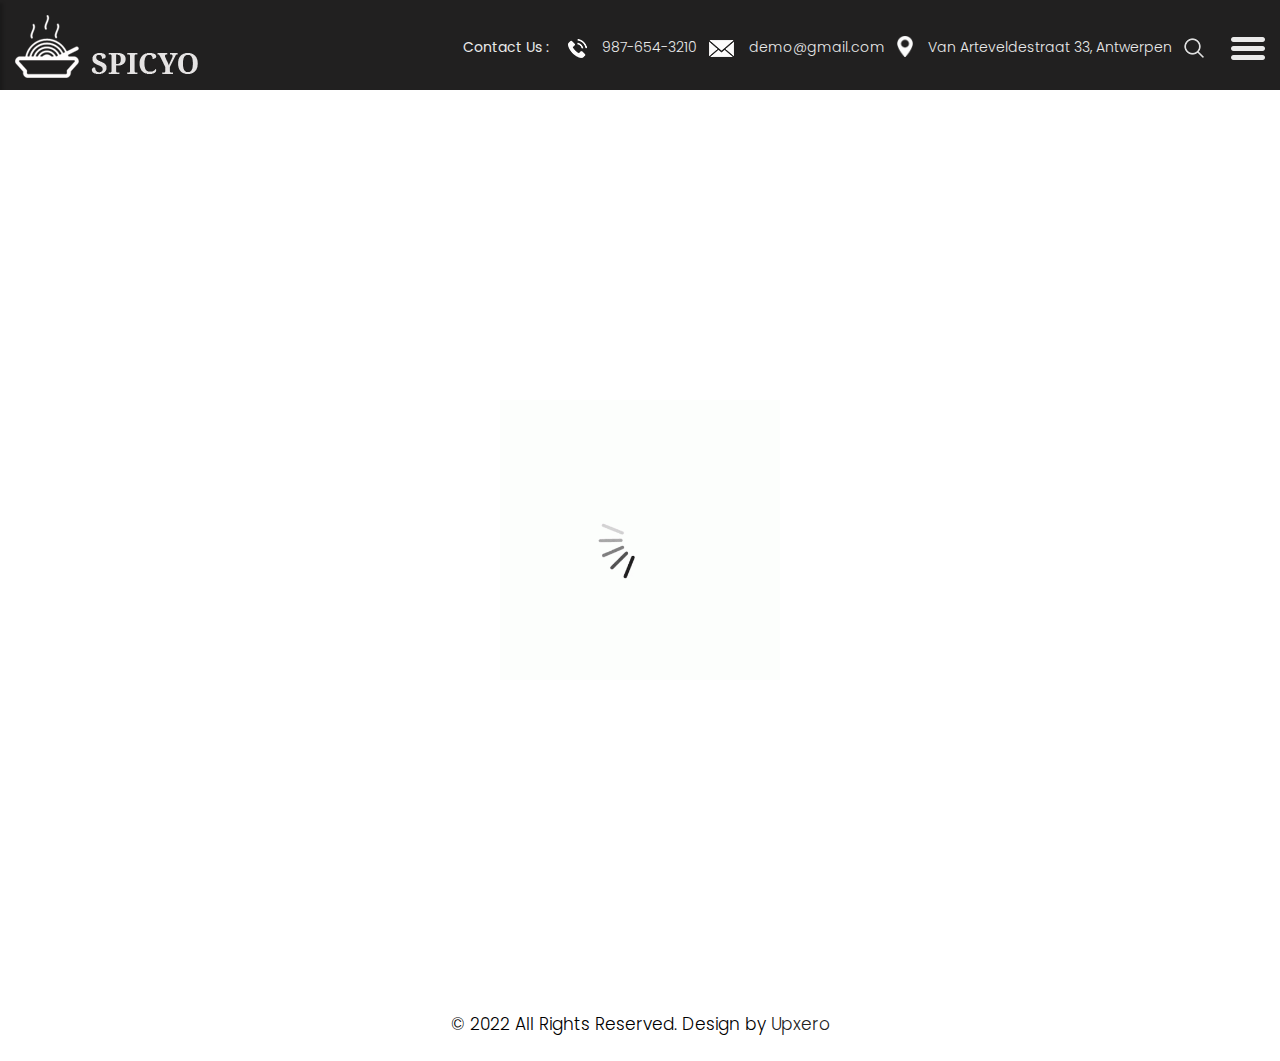
<file: contact.html>
<!DOCTYPE html>
<html lang="en">

<head>
    <!-- basic -->
    <meta charset="utf-8">
    <meta http-equiv="X-UA-Compatible" content="IE=edge">
    <!-- mobile metas -->
    <meta name="viewport" content="width=device-width, initial-scale=1">
    <meta name="viewport" content="initial-scale=1, maximum-scale=1">
    <!-- site metas -->
    <title>Spicyo</title>
    <meta name="keywords" content="">
    <meta name="description" content="">
    <meta name="author" content="">
    <!-- bootstrap css -->
    <link rel="stylesheet" href="css/bootstrap.min.css">
    <!-- owl css -->
    <link rel="stylesheet" href="css/owl.carousel.min.css">
    <!-- style css -->
    <link rel="stylesheet" href="css/style.css">
    <!-- responsive-->
    <link rel="stylesheet" href="css/responsive.css">
    <!-- awesome fontfamily -->
    <link rel="stylesheet" href="https://cdnjs.cloudflare.com/ajax/libs/font-awesome/4.7.0/css/font-awesome.min.css">
    <!--[if lt IE 9]>
      <script src="https://oss.maxcdn.com/html5shiv/3.7.3/html5shiv.min.js"></script>
      <script src="https://oss.maxcdn.com/respond/1.4.2/respond.min.js"></script><![endif]-->
</head>
<!-- body -->

<body class="main-layout Contact_page">
    <!-- loader  -->
    <div class="loader_bg">
        <div class="loader"><img src="images/loading.gif" alt="" /></div>
    </div>

    <div class="wrapper">
    <!-- end loader -->

     <div class="sidebar">
            <!-- Sidebar  -->
            <nav id="sidebar">

                <div id="dismiss">
                    <i class="fa fa-arrow-left"></i>
                </div>

                <ul class="list-unstyled components">

                    <li >
                        <a href="index.html">Home</a>
                    </li>
                    <li>
                        <a href="about.html">About</a>
                    </li>
                    <li>
                        <a href="recipe.html">Menu</a>
                    </li>
                    <li class="active">
                        <a href="contact.html">Contact Us</a>
                    </li>
                </ul>

            </nav>
        </div>

    <div id="content">
    <!-- header -->
    <header>
        <div class="container-fluid">
            <div class="row">
                <div class="col-md-3">
                    <div class="full">
                        <a class="logo" href="index.html"><img src="images/logo.png" alt="#" /></a>
                    </div>
                </div>
                <div class="col-md-9">
                    <div class="full">
                        <div class="right_header_info">
                            <ul>
                                <li class="dinone">Contact Us : <img style="margin-right: 15px;margin-left: 15px;" src="images/phone_icon.png" alt="#"><a href="#">987-654-3210</a></li>
                                <li class="dinone"><img style="margin-right: 15px;" src="images/mail_icon.png" alt="#"><a href="#">demo@gmail.com</a></li>
                                <li class="dinone"><img style="margin-right: 15px;height: 21px;position: relative;top: -2px;" src="images/location_icon.png" alt="#"><a href="#">Van Arteveldestraat 33, Antwerpen</a></li>
                                <li><img style="margin-right: 15px;" src="images/search_icon.png" alt="#"></li>
                                <li>
                                    <button type="button" id="sidebarCollapse">
                                        <img src="images/menu_icon.png" alt="#">
                                    </button>
                                </li>
                            </ul>
                        </div>
                    </div>
                </div>
            </div>
        </div>
    </header>
    <!-- end header -->
    <!-- footer -->
    <fooetr>
        <div class="footer">
            <div class="container-fluid">
                <div class="row">
                  <div class=" col-md-12">
                    <h2>Contact<strong class="white"> Us</strong></h2>
                  </div>
                    <div class="col-xl-6 col-lg-6 col-md-6 col-sm-12">
                      
                        <form class="main_form">
                            <div class="row">
                             
                                <div class="col-xl-12 col-lg-12 col-md-12 col-sm-12">
                                    <input class="form-control" placeholder="Name" type="text" name="Name">
                                </div>
                                <div class="col-xl-12 col-lg-12 col-md-12 col-sm-12">
                                    <input class="form-control" placeholder="Email" type="text" name="Email">
                                </div>
                                <div class="col-xl-12 col-lg-12 col-md-12 col-sm-12">
                                    <input class="form-control" placeholder="Phone" type="text" name="Phone">
                                </div>
                                <div class="col-xl-12 col-lg-12 col-md-12 col-sm-12">
                                    <textarea class="textarea" placeholder="Message" type="text" name="Message"></textarea>
                                </div>
                                <div class="col-xl-12 col-lg-12 col-md-12 col-sm-12">
                                    <button class="send">Send</button>
                                </div>
                            </div>
                        </form>
                    </div>
                    <div class="col-xl-6 col-lg-6 col-md-6 col-sm-12">
                        <div class="img-box">
                            <figure><img src="images/img_noodle.jpg" alt="img" /></figure>
                        </div>
                    </div>
                </div>
                <div class="row">
                    <div class="col-md-12">
                        <div class="footer_logo">
                          <a href="index.html"><img src="images/logo1.jpg" alt="logo" /></a>
                        </div>
                    </div>
                    <div class="col-md-12">
                        <ul class="lik">
                            <li > <a href="index.html">Home</a></li>
                            <li> <a href="about.html">About</a></li>
                            <li> <a href="recipe.html">Menu</a></li>
                            <li class="active"> <a href="contact.html">Contact us</a></li>
                        </ul>
                    </div>
                </div>
            </div>
            <div class="copyright">
                <div class="container">
                    <p>© 2022 All Rights Reserved. Design by<a href="https://upxero.com/"> Upxero</a></p>
                </div>
            </div>
        </div>
    </fooetr>
    <!-- end footer -->

    </div>
    </div>
    <div class="overlay"></div>
    <!-- Javascript files-->
    <script src="js/jquery.min.js"></script>
    <script src="js/popper.min.js"></script>
    <script src="js/bootstrap.bundle.min.js"></script>
    <script src="js/owl.carousel.min.js"></script>
    <script src="js/custom.js"></script>
     <script src="js/jquery.mCustomScrollbar.concat.min.js"></script>
    
     <script src="js/jquery-3.0.0.min.js"></script>
   <script type="text/javascript">
        $(document).ready(function() {
            $("#sidebar").mCustomScrollbar({
                theme: "minimal"
            });

            $('#dismiss, .overlay').on('click', function() {
                $('#sidebar').removeClass('active');
                $('.overlay').removeClass('active');
            });

            $('#sidebarCollapse').on('click', function() {
                $('#sidebar').addClass('active');
                $('.overlay').addClass('active');
                $('.collapse.in').toggleClass('in');
                $('a[aria-expanded=true]').attr('aria-expanded', 'false');
            });
        });
    </script>

</body>

</html>
</file>
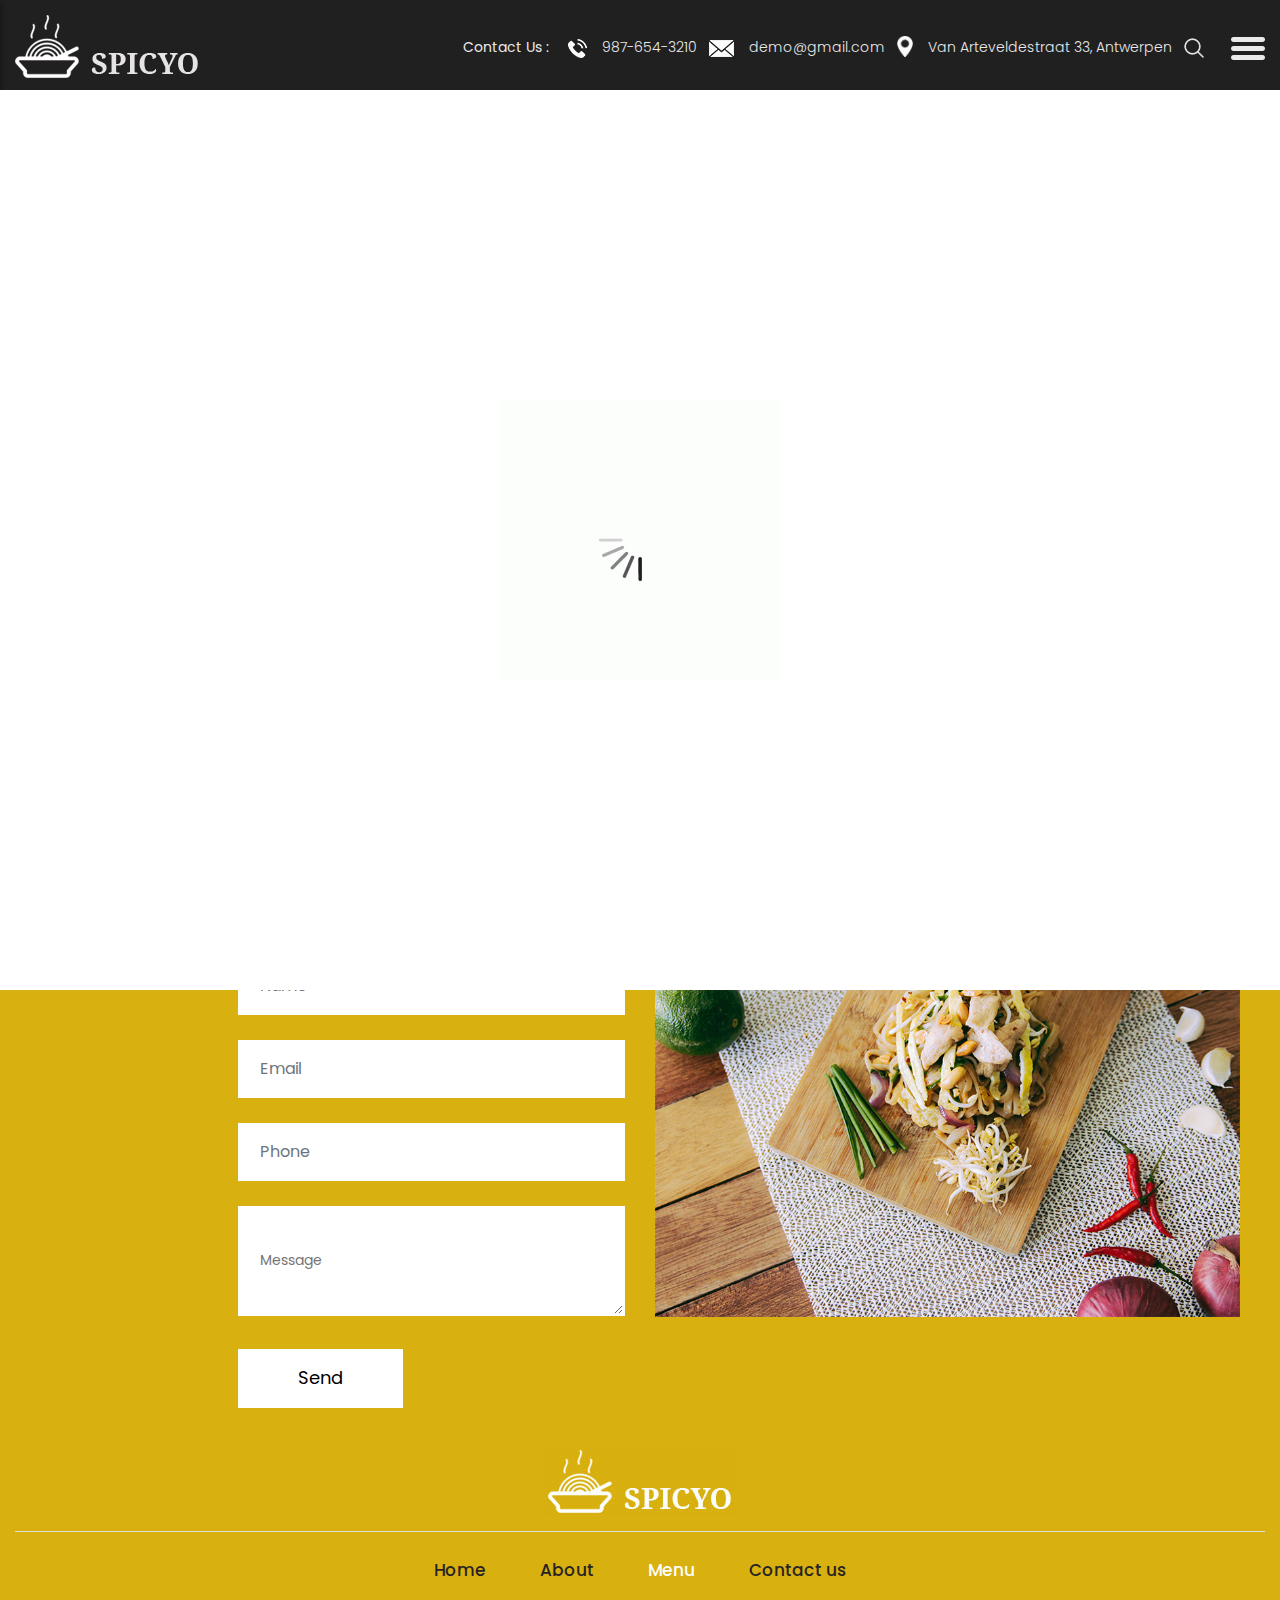
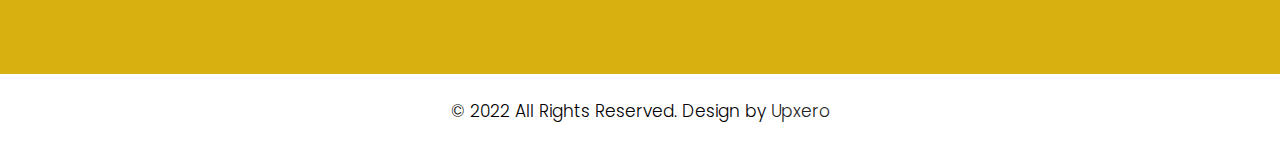
<file: recipe.html>
<!DOCTYPE html>
<html lang="en">

<head>
    <!-- basic -->
    <meta charset="utf-8">
    <meta http-equiv="X-UA-Compatible" content="IE=edge">
    <!-- mobile metas -->
    <meta name="viewport" content="width=device-width, initial-scale=1">
    <meta name="viewport" content="initial-scale=1, maximum-scale=1">
    <!-- site metas -->
    <title>Spicyo</title>
    <meta name="keywords" content="">
    <meta name="description" content="">
    <meta name="author" content="">
    <!-- bootstrap css -->
    <link rel="stylesheet" href="css/bootstrap.min.css">
    <!-- owl css -->
    <link rel="stylesheet" href="css/owl.carousel.min.css">
    <!-- style css -->
    <link rel="stylesheet" href="css/style.css">
    <!-- responsive-->
    <link rel="stylesheet" href="css/responsive.css">
    <!-- awesome fontfamily -->
    <link rel="stylesheet" href="https://cdnjs.cloudflare.com/ajax/libs/font-awesome/4.7.0/css/font-awesome.min.css">
    <!--[if lt IE 9]>
      <script src="https://oss.maxcdn.com/html5shiv/3.7.3/html5shiv.min.js"></script>
      <script src="https://oss.maxcdn.com/respond/1.4.2/respond.min.js"></script><![endif]-->
</head>
<!-- body -->
 
<body class="main-layout Recipes_page">
    <!-- loader  -->
    <div class="loader_bg">
        <div class="loader"><img src="images/loading.gif" alt="" /></div>
    </div>

    <div class="wrapper">
    <!-- end loader -->

     <div class="sidebar">
            <!-- Sidebar  -->
            <nav id="sidebar">

                <div id="dismiss">
                    <i class="fa fa-arrow-left"></i>
                </div>

                <ul class="list-unstyled components">

                    <li >
                        <a href="index.html">Home</a>
                    </li>
                    <li>
                        <a href="about.html">About</a>
                    </li>
                    <li class="active">
                        <a href="recipe.html">Recipe</a>
                    </li>
                    <li>
                        <a href="contact.html">Contact Us</a>
                    </li>
                </ul>

            </nav>
        </div>

    <div id="content">
    <!-- header -->
    <header>
        <div class="container-fluid">
            <div class="row">
                <div class="col-md-3">
                    <div class="full">
                        <a class="logo" href="index.html"><img src="images/logo.png" alt="#" /></a>
                    </div>
                </div>
                <div class="col-md-9">
                    <div class="full">
                        <div class="right_header_info">
                            <ul>
                                <li class="dinone">Contact Us : <img style="margin-right: 15px;margin-left: 15px;" src="images/phone_icon.png" alt="#"><a href="#">987-654-3210</a></li>
                                <li class="dinone"><img style="margin-right: 15px;" src="images/mail_icon.png" alt="#"><a href="#">demo@gmail.com</a></li>
                                <li class="dinone"><img style="margin-right: 15px;height: 21px;position: relative;top: -2px;" src="images/location_icon.png" alt="#"><a href="#">Van Arteveldestraat 33, Antwerpen</a></li>
                                <li><img style="margin-right: 15px;" src="images/search_icon.png" alt="#"></li>
                                <li>
                                    <button type="button" id="sidebarCollapse">
                                        <img src="images/menu_icon.png" alt="#">
                                    </button>
                                </li>
                            </ul>
                        </div>
                    </div>
                </div>
            </div>
        </div>
    </header>
    <!-- end header -->
    
    <div class="yellow_bg">
   <div class="container">
            <div class="row">
               <div class="col-md-12">
                  <div class="title">
                     <h2>Our Menu</h2><p>All Summer Rolls: 2 rolls including fried rice and salad</p><br>
                    
                  </div>
               </div>
            </div>
          </div>
</div>
    <!-- section -->
    <section class="resip_section">
        <div class="container">
            <div class="row">
               
                <div class="col-md-12">
            <div class="owl-carousel owl-theme">

                <div class="item">
                    <div class="product_blog_img">
                        <!--<img src="images/rs1.png" alt="#" />-->
                    </div>
                    <div class="product_blog_cont">
                        <h3>1. SPICY EGG ROLL (Boiled Egg, Carrot, Spring Onion, Rucola)</h3>
                        <h4><span class="theme_color">€</span>4,90</h4>
                    </div>
                </div>
                <div class="item">
                    <div class="product_blog_img">
                        <!--<img src="images/rs1.png" alt="#" />-->
                    </div>
                    <div class="product_blog_cont">
                        <h3>2. CRAB SPECIAL ROLL (Avocado,Carrot, Spring Onion, Rucola)</h3>
                        <h4><span class="theme_color">€</span>4,90</h4>
                    </div>
                </div>
                <div class="item">
                    <div class="product_blog_img">
                        <!--<img src="images/rs1.png" alt="#" />-->
                    </div>
                    <div class="product_blog_cont">
                        <h3>3. MIX PAPRIKA ROLL (Dry Tomato, Paprika, Carrot, Rucola)</h3>
                        <h4><span class="theme_color">€</span>4,90</h4>
                    </div>
                </div>
                <div class="item">
                    <div class="product_blog_img">
                        <!--<img src="images/rs1.png" alt="#" />-->
                    </div>
                    <div class="product_blog_cont">
                        <h3>4. ROASTED SALMON ROLL (Avocado, Spring Onion, Carrot, Rucola)</h3>
                        <h4><span class="theme_color">€</span>4,90</h4>
                    </div>
                </div>
                <div class="item">
                    <div class="product_blog_img">
                        <!--<img src="images/rs1.png" alt="#" />-->
                    </div>
                    <div class="product_blog_cont">
                        <h3>5. PEKING DUCK ROLL (Pear, Duck, Carrot, Spring Onion, Rucola)</h3>
                        <h4><span class="theme_color">€</span>4,90</h4>
                    </div>
                </div>
                <div class="item">
                    <div class="product_blog_img">
                        <!--<img src="images/rs1.png" alt="#" />-->
                    </div>
                    <div class="product_blog_cont">
                        <h3>6. SUMMER SCAMPI ROLL (Avocado, Scampi, Carrot, Mint, Rucola)</h3>
                        <h4><span class="theme_color">€</span>4,90</h4>
                    </div>
                </div>
                <div class="item">
                    <div class="product_blog_img">
                        <!--<img src="images/rs1.png" alt="#" />-->
                    </div>
                    <div class="product_blog_cont">
                        <h3>7. CHICKEN TERIYAKI ROLL (Chicken, Romani leaf, Carrot, Rucola)</h3>
                        <h4><span class="theme_color">€</span>4,90</h4>
                    </div>
                </div>
                <div class="item">
                    <div class="product_blog_img">
                        <!--<img src="images/rs1.png" alt="#" />-->
                    </div>
                    <div class="product_blog_cont">
                        <h3>8. THAI BEEF ROLL (Kiwi,  Beef, Carrot, Spring Onion, Rucola)</h3>
                        <h4><span class="theme_color">€</span>4,90</h4>
                    </div>
                </div>
                <div class="item">
                    <div class="product_blog_img">
                        <!--<img src="images/rs1.png" alt="#" />-->
                    </div>
                    <div class="product_blog_cont">
                        <h3>9. VEGETABLE SPRING ROLL (..Pieces)</h3>
                        <h4><span class="theme_color">€</span>5,00</h4>
                    </div>
                </div>
                <div class="item">
                    <div class="product_blog_img">
                        <!--<img src="images/rs1.png" alt="#" />-->
                    </div>
                    <div class="product_blog_cont">
                        <h3>10. VIETNAMESE CRISPY ROLL (..Pieces)</h3>
                        <h4><span class="theme_color">€</span>7,00</h4>
                    </div>
                </div>
                <div class="item">
                    <div class="product_blog_img">
                        <!--<img src="images/rs1.png" alt="#" />-->
                    </div>
                    <div class="product_blog_cont">
                        <h3>11. SQUID TEMPURA (..Pieces)</h3>
                        <h4><span class="theme_color">€</span>6,00</h4>
                    </div>
                </div>
                <div class="item">
                    <div class="product_blog_img">
                        <!--<img src="images/rs1.png" alt="#" />-->
                    </div>
                    <div class="product_blog_cont">
                        <h3>12. EDAMAME JAPANESE BEANS</h3>
                        <h4><span class="theme_color">€</span>6,00</h4>
                    </div>
                </div>
                <div class="item">
                    <div class="product_blog_img">
                        <!--<img src="images/rs1.png" alt="#" />-->
                    </div>
                    <div class="product_blog_cont">
                        <h3>13. VIETNAMESE CHICKEN SALAD</h3>
                        <h4><span class="theme_color">€</span>12,00</h4>
                    </div>
                </div>
                <div class="item">
                    <div class="product_blog_img">
                        <!--<img src="images/rs1.png" alt="#" />-->
                    </div>
                    <div class="product_blog_cont">
                        <h3>14. VIETNAMESE BEEF SALAD</h3>
                        <h4><span class="theme_color">€</span>12,00</h4>
                    </div>
                </div>
                <div class="item">
                    <div class="product_blog_img">
                        <!--<img src="images/rs1.png" alt="#" />-->
                    </div>
                    <div class="product_blog_cont">
                        <h3>15. JAPANESE SEAWEED SALAD</h3>
                        <h4><span class="theme_color">€</span>5,50</h4>
                    </div>
                </div>
                <div class="item">
                    <div class="product_blog_img">
                        <!--<img src="images/rs1.png" alt="#" />-->
                    </div>
                    <div class="product_blog_cont">
                        <h3>16. PAD THAI WITH PRAWN</h3>
                        <h4><span class="theme_color">€</span>14,00</h4>
                    </div>
                </div>
                <div class="item">
                    <div class="product_blog_img">
                        <!--<img src="images/rs1.png" alt="#" />-->
                    </div>
                    <div class="product_blog_cont">
                        <h3>17. PAD THAI WITH CHICKEN</h3>
                        <h4><span class="theme_color">€</span>12,00</h4>
                    </div>
                </div>
                <div class="item">
                    <div class="product_blog_img">
                        <!--<img src="images/rs1.png" alt="#" />-->
                    </div>
                    <div class="product_blog_cont">
                        <h3>18. PAD THAI WITH BEEF</h3>
                        <h4><span class="theme_color">€</span>14,00</h4>
                    </div>
                </div>
                <div class="item">
                    <div class="product_blog_img">
                        <!--<img src="images/rs1.png" alt="#" />-->
                    </div>
                    <div class="product_blog_cont">
                        <h3>19. PAD THAI WITH VEGTABLES</h3>
                        <h4><span class="theme_color">€</span>11,00</h4>
                    </div>
                </div>
                <div class="item">
                    <div class="product_blog_img">
                        <!--<img src="images/rs1.png" alt="#" />-->
                    </div>
                    <div class="product_blog_cont">
                        <h3>20. BEEF CHOW MEIN</h3>
                        <h4><span class="theme_color">€</span>12,00</h4>
                    </div>
                </div>
                <div class="item">
                    <div class="product_blog_img">
                        <!--<img src="images/rs1.png" alt="#" />-->
                    </div>
                    <div class="product_blog_cont">
                        <h3>21. CHICKEN CHOW MEIN</h3>
                        <h4><span class="theme_color">€</span>11,00</h4>
                    </div>
                </div>
                <div class="item">
                    <div class="product_blog_img">
                        <!--<img src="images/rs1.png" alt="#" />-->
                    </div>
                    <div class="product_blog_cont">
                        <h3>22. VEGETABLES CHOW MEIN</h3>
                        <h4><span class="theme_color">€</span>12,00</h4>
                    </div>
                </div>
                <div class="item">
                    <div class="product_blog_img">
                        <!--<img src="images/rs1.png" alt="#" />-->
                    </div>
                    <div class="product_blog_cont">
                        <h3>23. PRAWN FRIED RICE</h3>
                        <h4><span class="theme_color">€</span>14,00</h4>
                    </div>
                </div>
                <div class="item">
                    <div class="product_blog_img">
                        <!--<img src="images/rs1.png" alt="#" />-->
                    </div>
                    <div class="product_blog_cont">
                        <h3>24. CHICKEN FRIED RICE</h3>
                        <h4><span class="theme_color">€</span>12,00</h4>
                    </div>
                </div>
                <div class="item">
                    <div class="product_blog_img">
                        <!--<img src="images/rs1.png" alt="#" />-->
                    </div>
                    <div class="product_blog_cont">
                        <h3>25. VEGETABLES FRIED RICE</h3>
                        <h4><span class="theme_color">€</span>10,00</h4>
                    </div>
                </div>

            </div>
        </div>
            </div>
        </div>
    </section>


    <!-- footer -->
    <fooetr>
        <div class="footer">
            <div class="container-fluid">
                <div class="row">
                  <div class=" col-md-12">
                    <h2>Contact<strong class="white"> Us</strong></h2>
                  </div>
                    <div class="col-xl-6 col-lg-6 col-md-6 col-sm-12">
                      
                        <form class="main_form">
                            <div class="row">
                             
                                <div class="col-xl-12 col-lg-12 col-md-12 col-sm-12">
                                    <input class="form-control" placeholder="Name" type="text" name="Name">
                                </div>
                                <div class="col-xl-12 col-lg-12 col-md-12 col-sm-12">
                                    <input class="form-control" placeholder="Email" type="text" name="Email">
                                </div>
                                <div class="col-xl-12 col-lg-12 col-md-12 col-sm-12">
                                    <input class="form-control" placeholder="Phone" type="text" name="Phone">
                                </div>
                                <div class="col-xl-12 col-lg-12 col-md-12 col-sm-12">
                                    <textarea class="textarea" placeholder="Message" type="text" name="Message"></textarea>
                                </div>
                                <div class="col-xl-12 col-lg-12 col-md-12 col-sm-12">
                                    <button class="send">Send</button>
                                </div>
                            </div>
                        </form>
                    </div>
                    <div class="col-xl-6 col-lg-6 col-md-6 col-sm-12">
                        <div class="img-box">
                            <figure><img src="images/img_noodle.jpg" alt="img" /></figure>
                        </div>
                    </div>
                </div>
                <div class="row">
                    <div class="col-md-12">
                        <div class="footer_logo">
                          <a href="index.html"><img src="images/logo1.jpg" alt="logo" /></a>
                        </div>
                    </div>
                    <div class="col-md-12">
                        <ul class="lik">
                            <li > <a href="index.html">Home</a></li>
                            <li> <a href="about.html">About</a></li>
                            <li class="active"> <a href="recipe.html">Menu</a></li>
                            <li> <a href="contact.html">Contact us</a></li>
                        </ul>
                    </div>
                </div>
            </div>
            <div class="copyright">
                <div class="container">
                    <p>© 2022 All Rights Reserved. Design by<a href="https://upxero.com/"> Upxero</a></p>
                </div>
            </div>
        </div>
    </fooetr>
    <!-- end footer -->

    </div>
    </div>
    <div class="overlay"></div>
    <!-- Javascript files-->
    <script src="js/jquery.min.js"></script>
    <script src="js/popper.min.js"></script>
    <script src="js/bootstrap.bundle.min.js"></script>
    <script src="js/owl.carousel.min.js"></script>
    <script src="js/custom.js"></script>
     <script src="js/jquery.mCustomScrollbar.concat.min.js"></script>
    
     <script src="js/jquery-3.0.0.min.js"></script>
   <script type="text/javascript">
        $(document).ready(function() {
            $("#sidebar").mCustomScrollbar({
                theme: "minimal"
            });

            $('#dismiss, .overlay').on('click', function() {
                $('#sidebar').removeClass('active');
                $('.overlay').removeClass('active');
            });

            $('#sidebarCollapse').on('click', function() {
                $('#sidebar').addClass('active');
                $('.overlay').addClass('active');
                $('.collapse.in').toggleClass('in');
                $('a[aria-expanded=true]').attr('aria-expanded', 'false');
            });
        });
    </script>

<script>
         $(document).ready(function() {
           var owl = $('.owl-carousel');
           owl.owlCarousel({
             margin: 10,
             nav: true,
             loop: true,
             responsive: {
               0: {
                 items: 1
               },
               600: {
                 items: 2
               },
               1000: {
                 items: 5
               }
             }
           })
         })
      </script>

</body>

</html>
</file>
<file: css/style.css>
/*--------------------------------------------------------------------- File Name: style.css ---------------------------------------------------------------------*/
/*--------------------------------------------------------------------- import Fonts ---------------------------------------------------------------------*/
 @import url('https://fonts.googleapis.com/css?family=Rajdhani:300,400,500,600,700');
 @import url('https://fonts.googleapis.com/css?family=Poppins:100,100i,200,200i,300,300i,400,400i,500,500i,600,600i,700,700i,800,800i,900,900i');
 @import url('https://fonts.googleapis.com/css?family=Raleway:100,100i,200,200i,300,300i,400,400i,500,500i,600,600i,700,700i,800,800i,900,900i');
/*--------------------------------------------------------------------- basic ---------------------------------------------------------------------*/
 body {
     color: #666666;
     font-size: 14px;
     font-family: 'poppins', sans-serif;
     line-height: 1.80857;
     font-weight: normal;
}
 a {
     color: #1f1f1f;
     text-decoration: none !important;
     outline: none !important;
     -webkit-transition: all .3s ease-in-out;
     -moz-transition: all .3s ease-in-out;
     -ms-transition: all .3s ease-in-out;
     -o-transition: all .3s ease-in-out;
     transition: all .3s ease-in-out;
}
 h1, h2, h3, h4, h5, h6 {
     letter-spacing: 0;
     font-weight: normal;
     position: relative;
     padding: 0 0 10px 0;
     font-weight: normal;
     line-height: normal;
     color: #111111;
     margin: 0 
}
 h1 {
     font-size: 24px 
}
 h2 {
     font-size: 22px 
}
 h3 {
     font-size: 18px 
}
 h4 {
     font-size: 16px 
}
 h5 {
     font-size: 14px 
}
 h6 {
     font-size: 13px 
}
 *, *::after, *::before {
     -webkit-box-sizing: border-box;
     -moz-box-sizing: border-box;
     box-sizing: border-box;
}
 h1 a, h2 a, h3 a, h4 a, h5 a, h6 a {
     color: #212121;
     text-decoration: none!important;
     opacity: 1 
}
 button:focus {
     outline: none;
}
 ul, li, ol {
     margin: 0px;
     padding: 0px;
     list-style: none;
}
 p {
     margin: 0px;
     font-weight: 300;
     font-size: 15px;
     line-height: 24px;
}
 a {
     color: #222222;
     text-decoration: none;
     outline: none !important;
}
 a, .btn {
     text-decoration: none !important;
     outline: none !important;
     -webkit-transition: all .3s ease-in-out;
     -moz-transition: all .3s ease-in-out;
     -ms-transition: all .3s ease-in-out;
     -o-transition: all .3s ease-in-out;
     transition: all .3s ease-in-out;
}
 img {
     max-width: 100%;
     height: auto;
}
 :focus {
     outline: 0;
}
 .btn-custom {
     margin-top: 20px;
     background-color: transparent !important;
     border: 2px solid #ddd;
     padding: 12px 40px;
     font-size: 16px;
}
 .lead {
     font-size: 18px;
     line-height: 30px;
     color: #767676;
     margin: 0;
     padding: 0;
}
 .form-control:focus {
     border-color: #ffffff !important;
     box-shadow: 0 0 0 .2rem rgba(255, 255, 255, .25);
}
 .navbar-form input {
     border: none !important;
}
 .badge {
     font-weight: 500;
}
 blockquote {
     margin: 20px 0 20px;
     padding: 30px;
}
 button {
     border: 0;
     margin: 0;
     padding: 0;
     cursor: pointer;
}
 .full {
     float: left;
     width: 100%;
}
 .layout_padding {
     padding-top: 90px;
     padding-bottom: 90px;
}
 .layout_padding_2 {
     padding-top: 75px;
     padding-bottom: 75px;
}
 .light_silver {
     background: #f9f9f9;
}
 .theme_bg {
     background: #38c8a8;
}
 .margin_top_30 {
     margin-top: 30px !important;
}
 .full {
     width: 100%;
     float: left;
     margin: 0;
     padding: 0;
}
/**-- heading section --**/
 .main_heading {
     text-align: center;
     display: flex;
     justify-content: center;
     position: relative;
     margin-bottom: 50px;
}
 .main_heading h2 {
     padding: 0;
     font-size: 48px;
     line-height: 60px;
     font-weight: 400;
     position: relative;
     letter-spacing: -0.5px;
     color: #114c7d;
     border-left: solid #38c8a8 10px;
     padding-left: 15px;
}
 .main_heading h2 strong {
     background: #38c8a8;
     color: #fff;
     font-weight: 600;
     padding: 0 15px;
     line-height: 68px;
}
 .white_heading_main h2 {
     color: #fff;
}
 .small_main_heading {
     margin-top: 25px;
     float: left;
     width: 100%;
     border-bottom: solid rgba(0, 0, 0, 0.07) 1px;
     margin-bottom: 25px;
}
 .small_main_heading h2 {
     padding: 2px 0 20px 0;
     color: #114c7d;
     font-weight: 400;
     font-size: 28px;
     background-image: url('../images/fevicon.png');
     background-repeat: no-repeat;
     padding-left: 55px;
     letter-spacing: -0.5px;
}
 .small_main_heading h2 strong {
     color: #38c8a8;
     font-weight: 600;
}
 .main_bt {
     background: #38c8a8;
     color: #fff;
     padding: 8px 25px 8px 20px;
     float: left;
     font-size: 15px;
     font-weight: 300;
     border-left: solid #114c7d 5px;
     border-radius: 0;
}
 a.readmore_bt {
     color: #fff;
     font-weight: 300;
     text-decoration: underline !important;
}
 .main_bt:hover, .main_bt:focus {
     background: #114c7d;
     border-left: solid #38c8a8 5px;
     color: #fff;
}
 .margin_top_50 {
     margin-top: 50px;
}
 .margin_bottom_30_all {
     margin-bottom: 30px;
}
 .text_align_center {
     text-align: center;
}
/*---------------------------- preloader area ----------------------------*/
 .loader_bg {
     position: fixed;
     z-index: 9999999;
     background: #fff;
     width: 100%;
     height: 100%;
}
 .loader {
     height: 100%;
     width: 100%;
     position: absolute;
     left: 0;
     top: 0;
     display: flex;
     justify-content: center;
     align-items: center;
}
 .loader img {
     width: 280px;
}
/*--------------------------------------------------------------------- header ---------------------------------------------------------------------*/
 header {
     min-height: 90px;
     background: #212020;
     padding: 15px 0;
     position: fixed;
     width: 100%;
     top: 0;
     left: 0;
     z-index: 998;
}
 header .container-fluid {
     max-width: 1850px;
}
 .right_header_info {
     width: 100%;
     float: left;
     padding: 20px 0 0;
}
 .right_header_info ul {
     list-style: none;
     padding: 0;
     margin: 0;
     float: right;
}
 .right_header_info ul li {
     display: inline;
     font-size: 16px;
     margin-left: 45px;
     color: #eaeaea;
     font-weight: 400;
     float: left;
}
 .right_header_info ul li a {
     color: #eaeaea;
     font-weight: 300;
}
 .button_user a {
     float: left;
     min-width: 75px;
     height: 35px;
     text-align: center;
     line-height: 35px;
     position: relative;
     top: -3px;
     padding: 0 15px;
     margin: 0 2px;
}
 .button_user a {
     float: left;
     min-width: 75px;
     height: 40px;
     text-align: center;
     line-height: 38px;
     position: relative;
     top: -7px;
     padding: 0 15px;
     margin: 0 2px;
     border: solid #eaeaea 1px;
}
 .button_user a:hover, .button_user a:focus, .button_user a.active {
     background: #e3d105;
     color: #fff;
     border-color: #e3d105;
     color: #222;
}
 #sidebarCollapse {
     background: transparent;
}
 .slider_section {
     background: #212020;
     min-height: 100vh;
     padding-top: 93px;
}
/** slider section **/
 #main_slider {
     padding: 90px 0 30px;
}
 .slider_section .container {
     width: 100%;
     max-width: 1920px;
}
 .vert .carousel-item-next.carousel-item-left, .vert .carousel-item-prev.carousel-item-right {
     -webkit-transform: translate3d(0, 0, 0);
     transform: translate3d(0, 0, 0);
}
 .vert .carousel-item-next, .vert .active.carousel-item-right {
     -webkit-transform: translate3d(0, 100%, 0);
     transform: translate3d(0, 100% 0);
}
 .vert .carousel-item-prev, .vert .active.carousel-item-left {
     -webkit-transform: translate3d(0,-100%, 0);
     transform: translate3d(0,-100%, 0);
}
 .slider_cont {
     padding-left: 190px;
     float: left;
     margin: 100px 0 0;
}
 .slider_cont h3 {
     font-size: 70px;
     font-weight: 600;
     color: #fff;
     line-height: 70px;
     letter-spacing: -2px;
}
 .slider_cont p {
     font-size: 18px;
     color: #999;
     line-height: normal;
     font-weight: 300;
     margin-top: 15px;
     margin-bottom: 10px;
     padding-right: 30px;
}
 #main_slider .carousel-control-prev, #main_slider .carousel-control-next {
     width: 65px;
     height: 65px;
     background: #e1e0e0;
     opacity: 1;
     font-size: 30px;
     color: #212020;
     border-radius: 100%;
}
 #main_slider a.carousel-control-prev {
     position: absolute;
     left: 50px;
     top: 42%;
}
 #main_slider a.carousel-control-next {
     position: absolute;
     left: 50px;
     top: 52%;
}
 .main_bt_border {
     color: #fff;
     font-size: 18px;
     font-weight: 300;
     min-width: 150px;
     border: solid #fff 1px;
     float: left;
     text-align: center;
     min-height: 50px;
     line-height: 50px;
     margin-top: 20px;
}
 .main_bt_border:hover, .main_bt_border:focus {
     background: #e3d105;
     border-color: #e3d105;
     color: #222;
}
 .theme_color {
     color: #f8c90d !important;
}
.resip_section {
    background: #212020;
    margin-top: 0;
    padding: 60px 0px 50px 0px;
    border-top: solid rgba(255,255,255,.1) 1px;
    box-shadow: inset 0 10px 30px -16px #000;
}
 .ourheading h2 {
    font-size: 45px;
     font-weight: 500;
     line-height: 40px;
     color: #fff;
     padding-bottom: 38px;
}
 .product_blog_cont {
     text-align: center;
     padding-top: 20px;
}
 .product_blog_cont h3 {
     color: #fff;
     font-size: 22px;
     font-weight: 400;
     text-align: center;
}
 .product_blog_cont h4 {
     color: #fff;
     font-size: 18px;
}
 .bgbg {
    font-size: 33px !important;
}
 .carousel-control-prev:focus, .carousel-control-prev:hover {
    background: #e3d105;
     color: #000;
}
 .carousel-control-prev {
     left: -160px;
     color: #000;
     opacity: 1;
     width: 55px;
     height:55px;
     background: #fff;
     top: 35%;
}
 .carousel-control-next:focus, .carousel-control-next:hover {
    background: #e3d105;
     color: #000;
}
 .carousel-control-next {
     right: -160px;
     color: #000;
     opacity: 1;
     width: 55px;
     height:55px;
     background: #fff;
     top: 35%;
}
 .owl-prev span {
     display: none;
}
 .owl-prev {
     width: 50px;
     height: 45px;
     background: url(../images/icon.jpg) !important;
     float: left;
     opacity: 1;
     color: #000;
}
 .owl-next {
     width: 50px;
     height: 45px;
     background: url(../images/-2.jpg) !important;
     float: right;
     opacity: 1;
     color: #000;
}
 .owl-next:hover{
    background: #e3d105;
     color: #000;
}
 .owl-dots {
     display: none;
}
 .owl-next span {
     display: none;
}
/** about **/
 .about {
    padding-top: 90px;
}
 .about .about_box {
    background: #191918;
     padding: 55px 40px;
}
 .about .about_box h3 {
     font-size: 30px;
     line-height: 28px;
     color: #fff;
     font-weight: 500;
     padding: 0;
}
 .about .about_box p {
     color: #ffff;
     font-size: 17px;
     line-height: 28px;
     padding: 30px 0px;
     font-weight: 400;
}
 .about .about_box a {
     color: #fff;
     font-size: 22px;
     line-height: 29px;
}
 .about .about_box a:hover {
     color: #e7bb0b;
}
 .about .about_img {
     height: 100%;
     background: #d8b00f;
     margin-top: 50px;
}
 .about .about_img figure {
     margin: 0;
     margin-right: 0px;
     padding: 92px 0px 0px 60px;
     margin-right: -64px;
}
/** end about **/
/** blog **/
 .blog {
    padding-top: 180px;
}
 .title {
    text-align: center;
     padding-bottom: 60px;
}
 .title h2 {
    font-size: 45px;
     font-weight: 500;
     line-height: 40px;
     color: #191918;
     padding: 20px 0px;
}
 .title span {
    color: #191918;
     font-size: 17px;
     line-height: 20px;
     display: block;
}
 .blog .blog_box {
    border:#a1a1a1 solid 1px;
     background: #fff;
}
 .blog .blog_box .blog_img_box {
    background: #fff;
     box-shadow: #ddd 0px 3px 3px 0px;
}
 .blog .blog_box .blog_img_box figure {
    margin:0;
     position: relative;
}
 .blog_img_box figure img {
    width: 100%;
}
 .blog .blog_box .blog_img_box figure span {
     background: #000;
     top: 0;
     text-align: center;
     padding: 7px 10px;
     color: #fff;
     right: 0;
     left: 0;
     position: absolute;
     width: 100px;
}
 .blog .blog_box h3 {
     color: #373535;
     font-size: 22px;
     line-height: 25px;
     font-weight: 500;
     padding: 0px 20px;
     padding-top: 30px;
     padding-bottom: 15px;
}
 .blog .blog_box p {
     color: #525050;
     font-size: 17px;
     line-height: 28px;
     padding: 0px 20px;
     padding-bottom:28px;
}
/** end blog **/
/** Our Client **/
 .Client {
     padding-top:90px;
}
 .Client .title h2 {
     font-size: 45px;
     font-weight: 500;
     line-height: 40px;
     color: #191918;
     padding: 20px 0px;
     padding-bottom: 0px;
}
 .Client .Client_box {
     background: #212020;
     border-radius: 20px;
     text-align: center;
     padding: 65px 50px;
}
 .Client .Client_box h3 {
     color: #fff;
     font-size: 30px;
     line-height: 28px;
     padding: 25px 0px;
     padding-top: 32px;
}
 .Client .Client_box p {
     color: #fff;
     font-size: 17px;
     line-height:28px;
     font-weight: 400;
}
 .Client .Client_box i {
     padding-top: 20px;
     display: inline-block;
}
/** end Our Client **/
/*--------------------------------------------------------------------- footer ---------------------------------------------------------------------*/
 .footer {
     background: #d8b00f;
     padding-top:90px;
     margin-top: 90px;
}
 .footer h2 {
     color: #000;
     font-size: 40px;
     font-weight: 500;
     padding-left: 223px;
     padding-bottom: 0px;
}
 .white {
     color: #fff;
     font-weight: 500;
}
 .main_form {
     padding-top: 30px;
     padding-left: 223px;
}
 .form-control {
     border: #fff solid 2px;
     border-radius: inherit;
     margin-bottom: 25px;
     padding: 15px 20px;
     font-family: poppins;
}
 .form-control:focus {
     box-shadow: inherit;
     border: #fff solid 2px !important;
}
 .textarea {
     font-family: poppins;
     border: #fff solid 2px;
     margin-bottom: 25px;
     padding: 15px 20px;
     width: 100%;
     padding-top: 40px;
}
 .send {
     font-family: poppins;
     float: left;
     margin: 0 auto;
     display: block;
     background: #fff;
     color: #000;
     max-width: 165px;
     padding: 13px 0px;
     width: 100%;
     font-size: 18px;
}
 .send:hover {
     background: #000;
     color: #fff;
}
 .footer .img-box {
     padding-right: 25px;
}
 .footer_logo {
     margin-top: 40px;
     text-align: center;
     border-bottom: #ddd solid 1px;
     padding-bottom: 15px;
     margin-bottom: 15px;
}
 ul.lik {
    text-align: center;
     margin-top: 10px;
}
 ul.lik li {
    display: inline-block;
}
 ul.lik li a {
     color: #292323;
     font-size: 17px;
     line-height: 27px;
     padding: 0px 25px;
     font-weight: 500;
}
 ul.lik li a:hover {
     color: #fff;
}
 ul.lik li.active a {
    color: #fff;
}
 .new {
    text-align: center;
     margin-top: 40px;
}
 .new h3 {
    color: #fff;
     font-size:22px;
     font-weight: 500;
     display:inline-block;
     padding-right: 15px;
}
 .newtt p {
    color: #fff;
     text-align: center;
     margin-top: 35px;
}
 .newtetter {
    display: inline-block;
}
 .newtetter .tetter {
     padding: 9px 20px;
     border-radius: inherit;
     border: indianred
}
 .submit {
     background: #070100;
     margin-left: -3px;
     padding: 9px 50px;
     color: #fff;
}
 .submit:hover {
    background: #ddd;
     color: #000;
}
 .footer .img-box figure {
    margin: 0px;
}
 .footer .img-box figure img {
    width: 100%;
}
 .copyright {
    background: #fff;
     margin-top: 90px;
}
 .copyright p {
    color: #000;
     text-align: center;
     padding: 25px 0px;
     font-size: 17px;
}
 .copyright a:hover {
    color: #d8b00f;
}
 .owl-dot {
     background: #15cfe5 !important;
     width: 25px;
     height: 25px;
     margin-bottom: 25px !important;
     border-radius: 25px;
     margin: 0px 5px;
     margin-bottom: 0px;
}
/* --------------------------------------------------- SIDEBAR STYLE ----------------------------------------------------- */
 #sidebar {
     width: 280px;
     position: fixed;
     top: 0;
     left: -280px;
     height: 100vh;
     z-index: 999;
     background: #fff;
     color: #fff;
     transition: all 0.3s;
     overflow-y: scroll;
     box-shadow: 3px 3px 3px rgba(0, 0, 0, 0.2);
}
 #sidebar.active {
     left: 0;
}
 #dismiss {
     width: 35px;
     height: 35px;
     line-height: 34px;
     text-align: center;
     background: #111;
     position: absolute;
     top: 10px;
     right: 10px;
     cursor: pointer;
     -webkit-transition: all 0.3s;
     -o-transition: all 0.3s;
     transition: all 0.3s;
}
 #dismiss:hover {
     background: #111;
     color: #fff;
}
 .overlay {
     display: none;
     position: fixed;
     width: 100vw;
     height: 100vh;
     background: rgba(0, 0, 0, 0.7);
     z-index: 998;
     opacity: 0;
     transition: all 0.5s ease-in-out;
}
 .overlay.active {
     display: block;
     opacity: 1;
}
 #sidebarCollapse {
     background: transparent;
     padding: 0;
     border: none;
}
 #sidebar .sidebar-header {
     padding: 20px;
     background: #6d7fcc;
}
 #sidebar ul.components {
     padding: 55px 0;
}
 #sidebar ul p {
     color: #fff;
     padding: 10px;
}
 #sidebar ul li a {
     padding: 10px 25px;
     font-size: 1.3em;
     display: block;
     font-weight: 300;
}
 #sidebar ul li a:hover {
     color: #fff;
     background: #d8b00f;
}
 #sidebar ul li.active > a, a[aria-expanded="true"] {
     color: #fff;
     background: #d8b00f;
}
 a[data-toggle="collapse"] {
     position: relative;
}
 .dropdown-toggle::after {
     display: block;
     position: absolute;
     top: 50%;
     right: 20px;
     transform: translateY(-50%);
}
 ul ul a {
     font-size: 0.9em !important;
     padding-left: 30px !important;
     background: #6d7fcc;
}
 ul.CTAs {
     padding: 20px;
}
 ul.CTAs a {
     text-align: center;
     font-size: 0.9em !important;
     display: block;
     border-radius: 5px;
     margin-bottom: 5px;
}
 a.download {
     background: #fff;
     color: #7386D5;
}
 a.article, a.article:hover {
     background: #6d7fcc !important;
     color: #fff !important;
}
/*--------------------------------------------------------------------- ener page css ---------------------------------------------------------------------*/
 .bg_bg {
    background: url(../images/bg1.jpg);
}
 .yellow_bg .title h2 {
     font-weight: bold;
     color: #fff;
     font-weight: 500;
}
 .yellow_bg {
     background-color: #e3d105;
     padding: 40px 0px;
     margin-top: 90px;
}
 .yellow_bg .title {
     padding-bottom: 0px;
     text-align: center;
}
 .about_page .about span {
    padding-top: 15px;
}
 .about_page .footer {
    margin-top: 180px;
}
 .blog_page .blog {
    padding-top: 90px;
}
 .blog_page .blog span {
    padding-top: 15px;
}
 .yellow_bg .title h2 {
     font-weight: bold;
     color: #fff;
     font-weight: 500;
}
</file>
<file: css/responsive.css>
/*--------------------------------------------------------------------- File Name: responsive.css ---------------------------------------------------------------------*/
 @media (min-width: 1200px) and (max-width: 1500px) {
     .right_header_info ul li {
        font-size: 14px;
         margin-left: 12px;
    }
     .slider_cont h3 {
        font-size: 36px;
         line-height: 45px;
    }
     .slider_cont p {
        margin-top: 10px;
         margin-bottom: 5px
    }
     .slider_section {
        min-height: auto;
    }
     .carousel-control-prev {
         width: 50px;
         height:50px;
         left: -20px;
         top: 95%;
    }
     .carousel-control-next {
         width: 50px;
         height:50px;
         right: -20px;
         top: 95%;
    }
}
 @media (min-width: 992px) and (max-width: 1199px) {
     .dinone {
        display: none !important;
    }
     .slider_section {
        min-height: auto;
    }
     .slider_cont {
        padding-left: 128px;
         margin: 0;
    }
     .slider_cont h3 {
        font-size: 36px;
         line-height: 45px;
    }
     .slider_cont p {
        margin-top: 10px;
         margin-bottom: 5px
    }
     #main_slider .carousel-control-prev, #main_slider .carousel-control-next {
        width: 54px;
         height: 54px;
    }
     .carousel-control-prev {
         width: 50px;
         height:50px;
         left: -20px;
         top: 95%;
    }
     .carousel-control-next {
         width: 50px;
         height:50px;
         right: -20px;
         top: 95%;
    }
     .about .about_img figure {
        padding: 155px 0px 0px 60px;
    }
     .footer h2 {
        padding-left: 17px;
    }
     .main_form {
        padding-left: 17px;
    }
}
 @media (min-width: 768px) and (max-width: 991px) {
     .dinone {
        display: none !important;
    }
     .slider_cont {
        display: none;
    }
     .slider_section {
        min-height: auto;
    }
     .slider_image img {
        height: 250px;
    }
     .slider_image.full.text_align_center img {
        height: 250px;
    }
     #main_slider a.carousel-control-prev {
        top: 31%;
    }
     .carousel-control-prev {
         left: -2px;
         width: 50px;
         height:50px;
         top: 95%;
    }
     .carousel-control-next {
         right: -2px;
         width: 50px;
         height:50px;
         top: 95%;
    }
     .blog {
         padding-top: 120px;
    }
     .about_page .footer {
        margin-top: 120px;
    }
     .about .about_img {
         margin-top: 30px;
    }
     .about .about_img figure {
        padding: 28px 0px 0px 60px;
         margin-right: -64px;
    }
     .blog .blog_box p {
         font-size: 15px;
         line-height: 22px;
         padding: 0px 10px;
    }
     .footer h2 {
        padding-left: 17px;
    }
     .main_form {
        padding-left: 17px;
    }
     .Client .Client_box {
        padding: 55px 30px;
    }
}
 @media (min-width: 576px) and (max-width: 767px) {
     .dinone {
        display: none !important;
    }
     .slider_cont {
        display: none;
    }
     .slider_section {
        min-height: auto;
    }
     .slider_image img {
        height: 250px;
    }
     .slider_image.full.text_align_center img {
        height: 250px;
    }
     #main_slider a.carousel-control-prev {
        top: 31%;
    }
     .right_header_info {
        padding: 0px 0 0;
    }
     .right_header_info ul {
        margin-top: -37px !important;
    }
     .carousel-control-prev {
         left: -2px;
         width: 50px;
         height:50px;
         top: 95%;
    }
     .carousel-control-next {
         right: -2px;
         width: 50px;
         height:50px;
         top: 95%;
    }
     .title h2 {
        font-size: 34px;
         line-height: 35px;
    }
     .about .about_img {
        margin-top: 30px;
         margin-right: 65px;
    }
     .about .about_img figure {
        padding: 31px 0px 0px 44px;
         margin-right: -60px;
    }
     .blog {
         padding-top: 120px;
    }
     .about_page .footer {
        margin-top: 120px;
    }
     .mar_bottom {
        margin-bottom: 30px;
    }
     .footer h2 {
        padding-left: 0px;
    }
     .main_form {
        padding-left: 0px;
    }
     .send {
        margin-bottom: 30px;
    }
     ul.lik li a {
        padding: 0px 21px;
    }
}
 @media (max-width: 575px) {
     .logo {
        text-align: center;
         display: block;
    }
     .right_header_info ul {
         float: inherit;
         float: inherit;
         text-align: center;
         display: flex;
         justify-content: center;
         width: 100%;
    }
     .right_header_info ul li {
        padding-top: 10px;
         margin-left: 10px;
    }
     .dinone {
        display: none !important;
    }
     .slider_cont {
        display: none;
    }
     #main_slider a.carousel-control-prev {
        top: 40%;
         left: 0px;
         width: 50px;
         height: 50px;
    }
     #main_slider a.carousel-control-next {
        top: 60%;
         left: 0px;
         width: 50px;
         height: 50px;
    }
     .slider_section {
        min-height: auto;
    }
     .slider_image img {
        height: 250px;
    }
     .slider_image.full.text_align_center img {
        height: 250px;
    }
     .product_blog_img {
        text-align: center;
    }
     .carousel-control-prev {
         left: -2px;
         width: 50px;
         height:50px;
         top: 95%;
    }
     .carousel-control-next {
         right: -2px;
         width: 50px;
         height:50px;
         top: 95%;
    }
     .title h2 {
        font-size: 36px;
         line-height: 38px;
    }
     .blog {
        padding-top: 120px;
    }
     .about_page .footer {
        margin-top: 120px;
    }
     .about .about_img figure {
        padding: 32px 0px 0px 32px;
         margin-right: -30px;
    }
     .about .about_img {
        margin-top: 30px;
         margin-right: 30px;
    }
     .about .about_box {
        padding: 55px 20px;
    }
     .Client .Client_box {
        padding: 65px 25px;
    }
     .mar_bottom {
        margin-bottom: 30px;
    }
     .footer h2 {
        padding-left: 0px;
         font-size: 28px;
    }
     .main_form {
        padding-left: 0px;
    }
     .send {
        margin-bottom: 30px;
    }
     ul.lik li a {
        padding: 0px 13px;
    }
     .newtetter .tetter {
        width: 64%;
    }
     .submit {
        width: 102px;
         padding: 9px 18px;
    }
     .yellow_bg {
        margin-top: 163px;
    }
}
</file>
